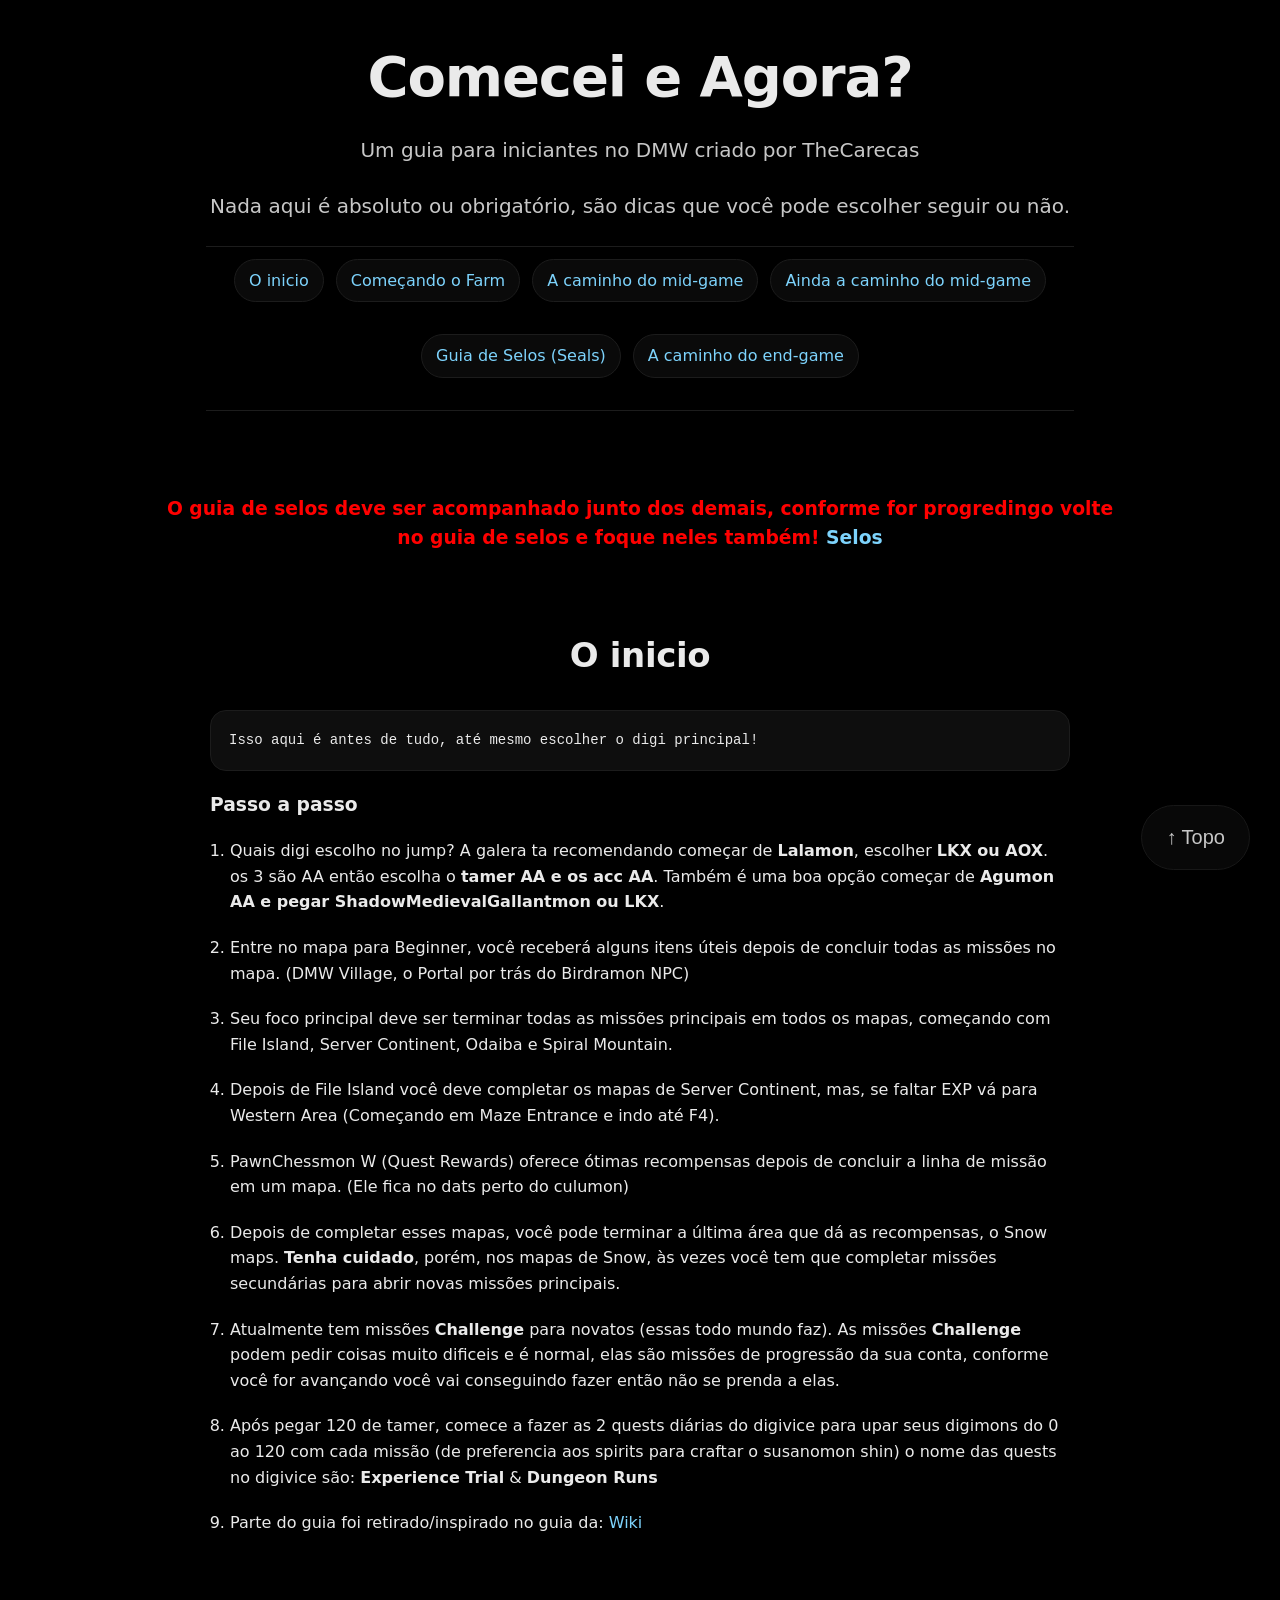
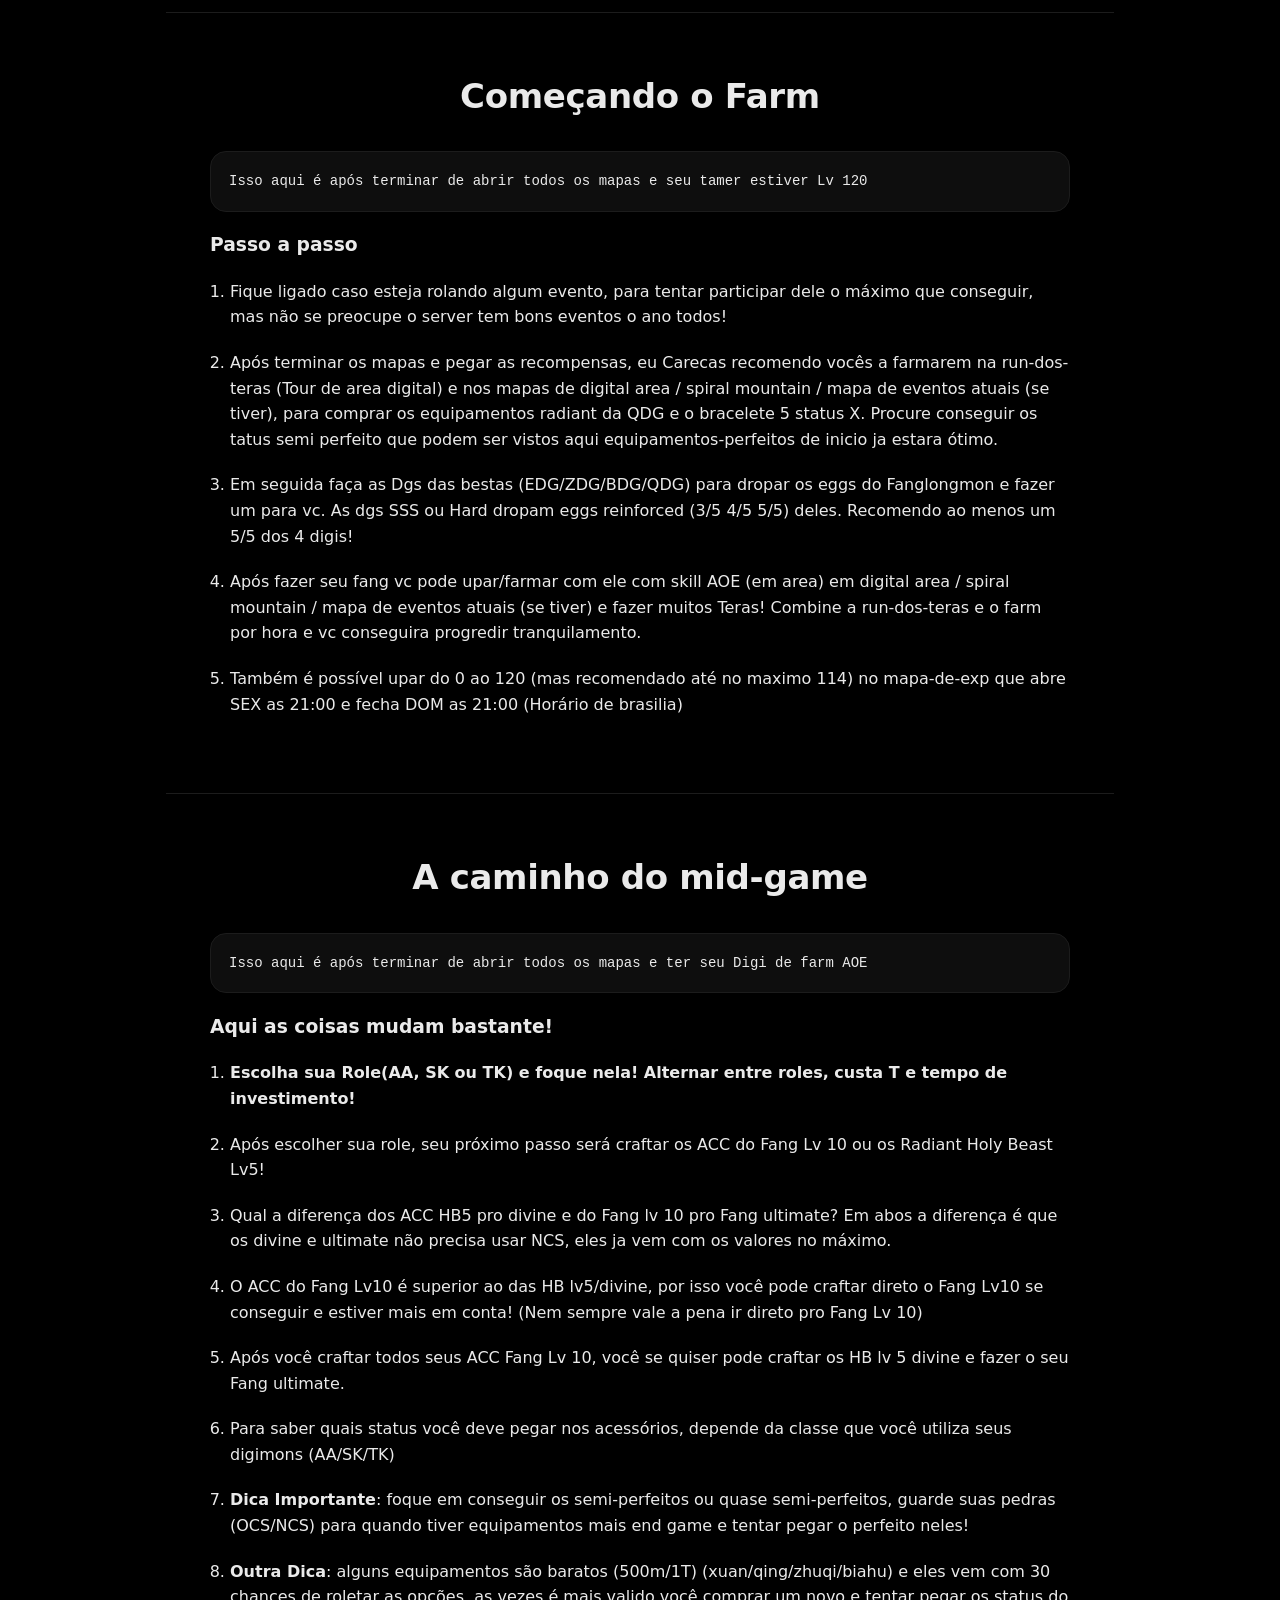
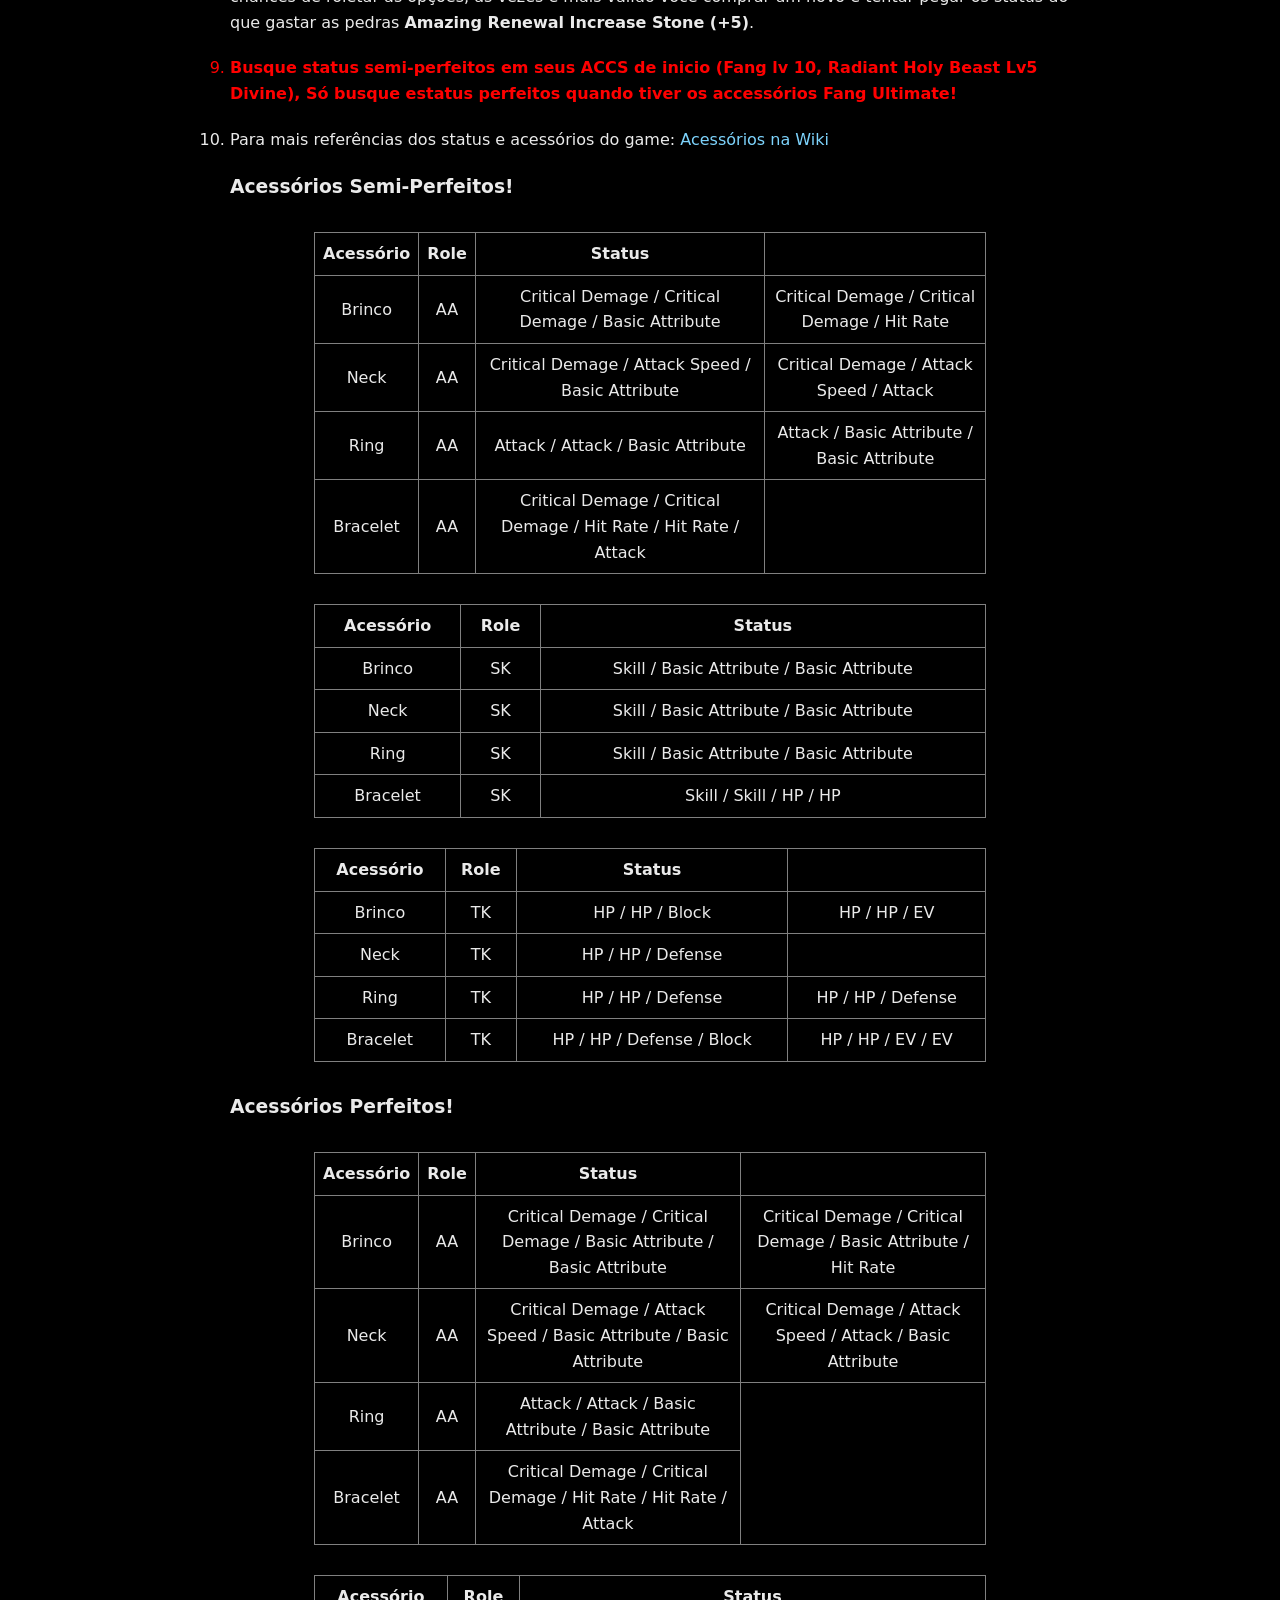
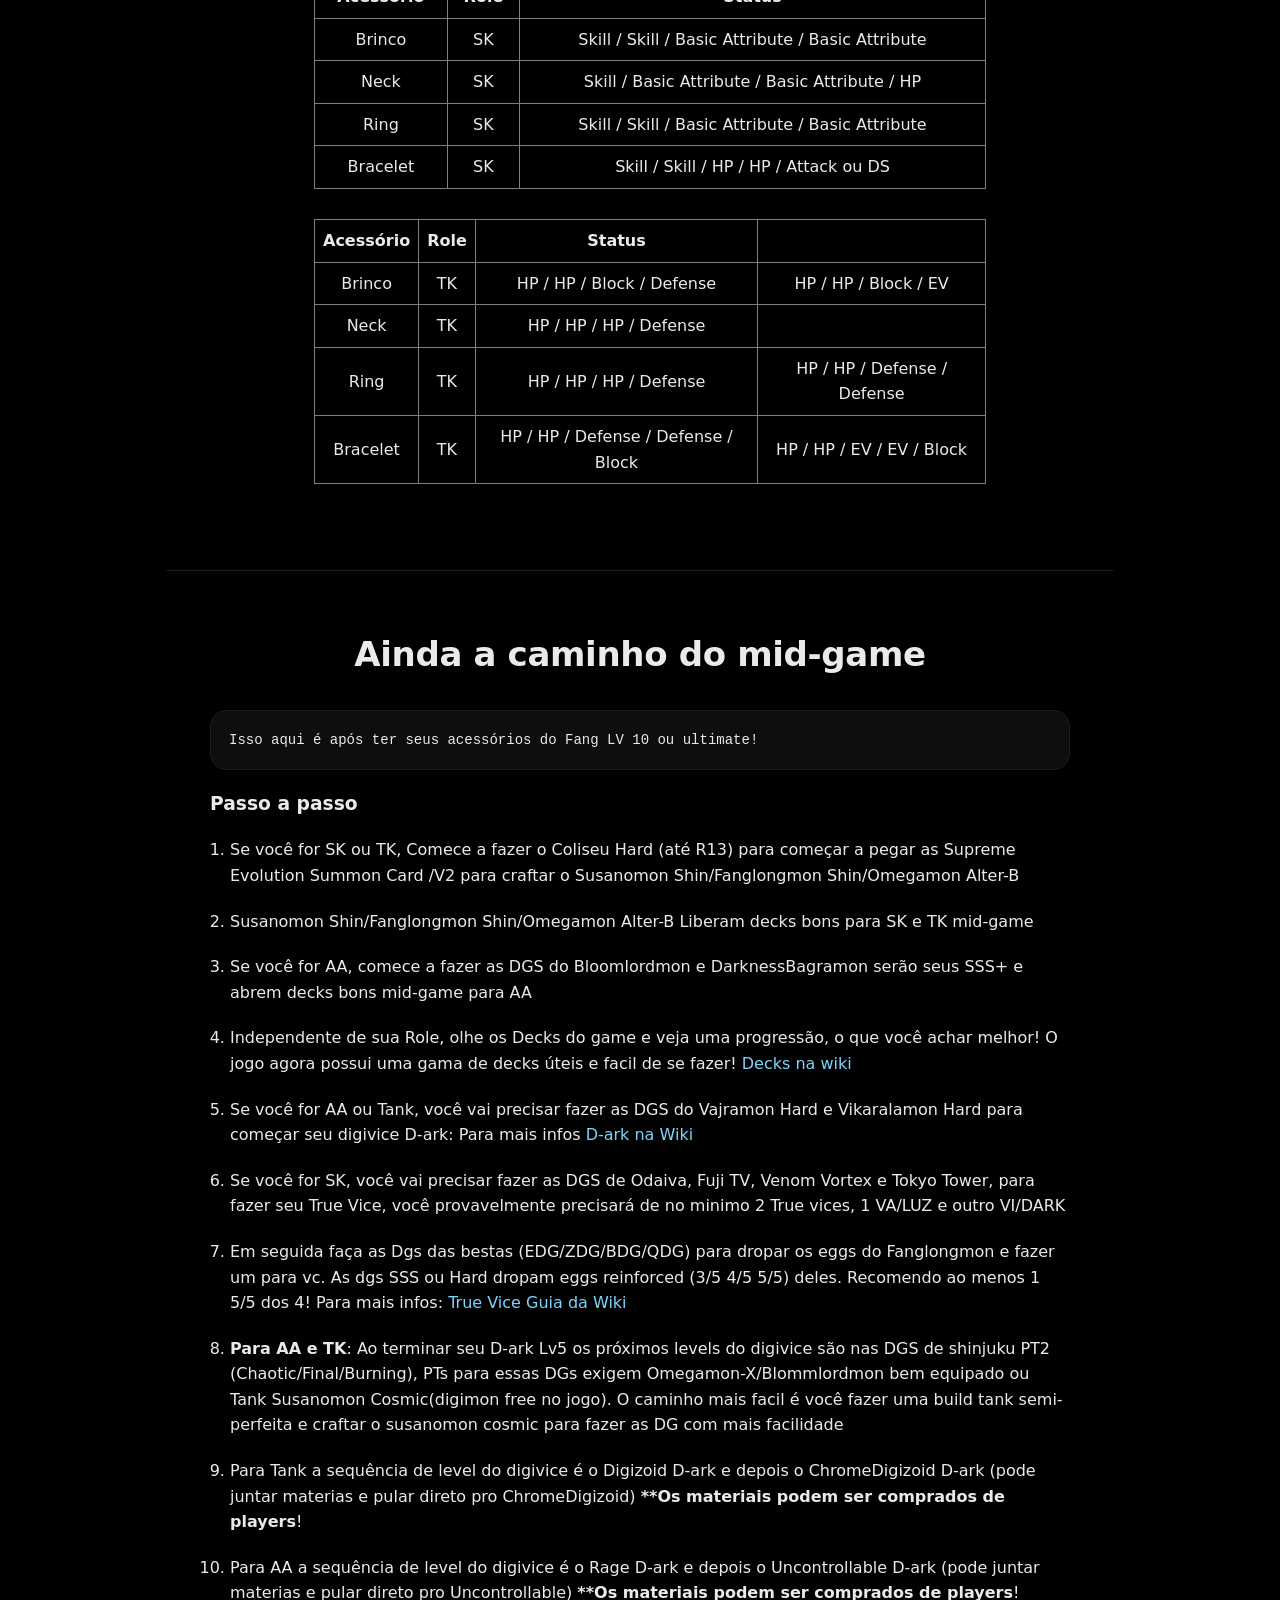
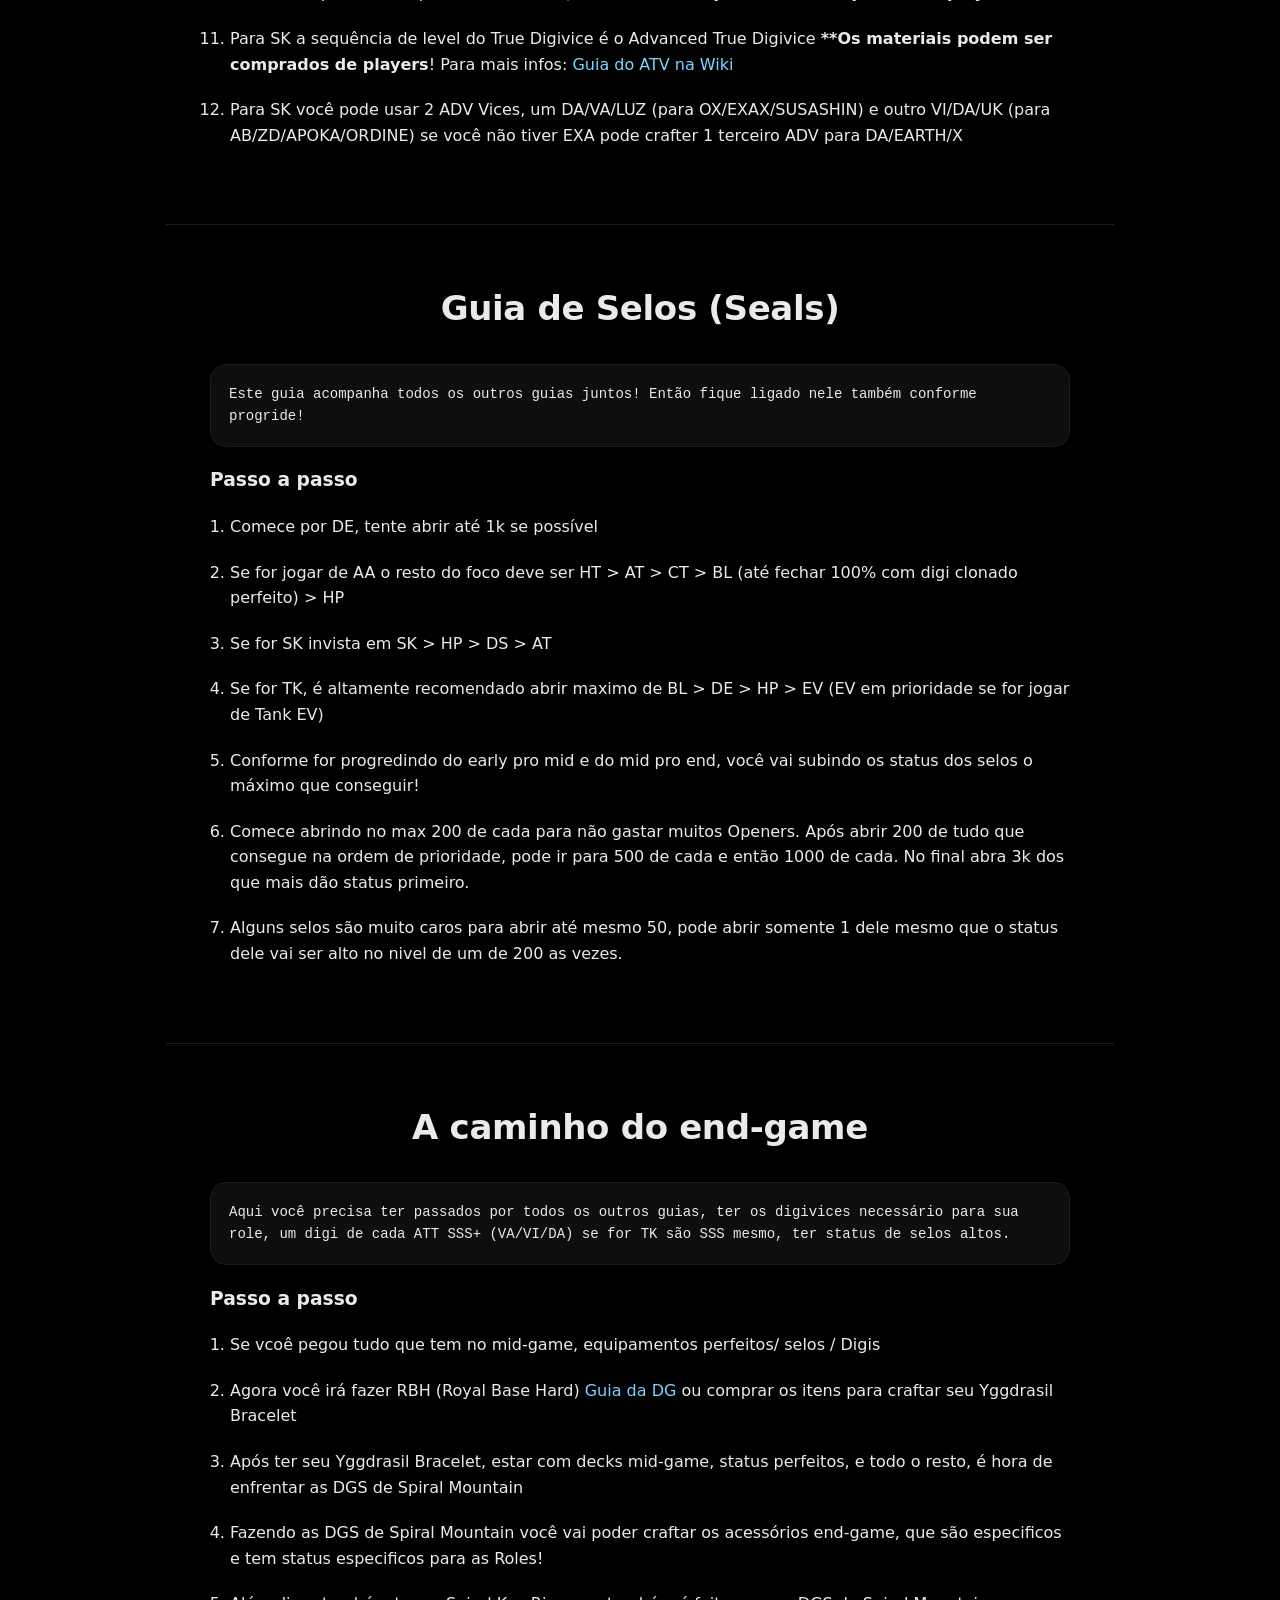
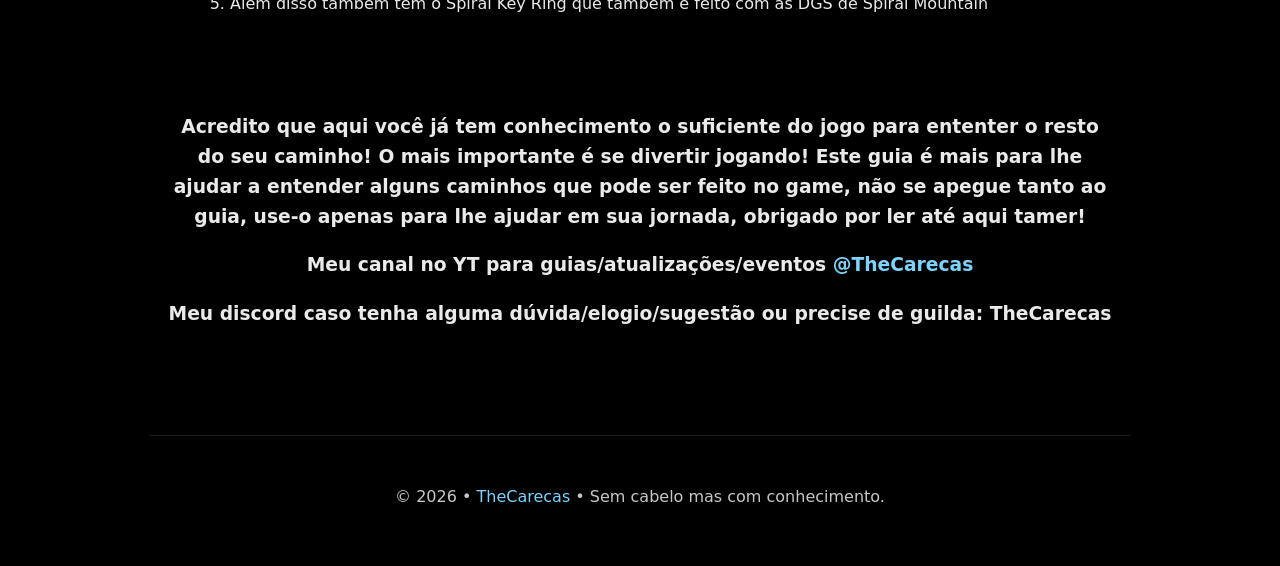
<file: guia-dmw/index.html>
<!doctype html>
<html lang="pt-BR">
  <head>
    <meta charset="utf-8" />
    <meta name="viewport" content="width=device-width, initial-scale=1" />
    <link rel="stylesheet" href="guia_dmw.css">
    
    <meta name="color-scheme" content="dark" />
    <title>Comecei no DMW e agora?</title>
  </head>
  <body>
    <header class="hero">
      <div class="wrap hero-inner">
        <h1>Comecei e Agora?</h1>
        <p class="lead">Um guia para iniciantes no DMW criado por TheCarecas</p>
        <p class="lead">Nada aqui é absoluto ou obrigatório, são dicas que você pode escolher seguir ou não.</p>

        <nav id="toc" aria-label="Tabela de Conteúdo">
          <ul id="tocList"><li>Sem tópicos ainda</li></ul>
        </nav>
      </div>
    </header>

    <main class="wrap" id="conteudo">
      <h3 style="color: red;">O guia de selos deve ser acompanhado junto dos demais, conforme for progredingo volte no guia de selos e foque neles também! <a href="#topico-05">Selos</a> </h3>
      <section class="topico" id="topico-01">
        <h2>O inicio</h2>
        <p class="desc">
        </p>

        <div class="card" role="region" aria-label="Exemplo de código ou conteúdo">
          <pre><code>Isso aqui é antes de tudo, até mesmo escolher o digi principal!</code></pre>
        </div>

        <div class="steps">
          <h3>Passo a passo</h3>
          <ol>
            <li>Quais digi escolho no jump? A galera ta recomendando começar de <b>Lalamon</b>, escolher <b>LKX ou AOX</b>. os 3 são AA então escolha o <b>tamer AA e os acc AA</b>.
Também é uma boa opção começar de <b>Agumon AA e pegar ShadowMedievalGallantmon ou LKX</b>.</li>
            <li>Entre no mapa para Beginner, você receberá alguns itens úteis depois de concluir todas as missões no mapa. (DMW Village, o Portal por trás do Birdramon NPC)</li>
            <li>Seu foco principal deve ser terminar todas as missões principais em todos os mapas, começando com File Island, Server Continent, Odaiba e Spiral Mountain.</li>
            <li>Depois de File Island você deve completar os mapas de Server Continent, mas, se faltar EXP vá para Western Area (Começando em Maze Entrance e indo até F4).</li>
            <li>PawnChessmon W (Quest Rewards) oferece ótimas recompensas depois de concluir a linha de missão em um mapa. (Ele fica no dats perto do culumon)</li>
            <li>Depois de completar esses mapas, você pode terminar a última área que dá as recompensas, o Snow maps. <b>Tenha cuidado</b>, porém, nos mapas de Snow, às vezes você tem que completar missões secundárias para abrir novas missões principais.</li>
            <li>Atualmente tem missões <b>Challenge</b> para novatos (essas todo mundo faz). As missões <b>Challenge</b> podem pedir coisas muito dificeis e é normal, elas são missões de progressão da sua conta, conforme você for avançando você vai conseguindo fazer então não se prenda a elas.</li>
            <li>Após pegar 120 de tamer, comece a fazer as 2 quests diárias do digivice para upar seus digimons do 0 ao 120 com cada missão (de preferencia aos spirits para craftar o susanomon shin) o nome das quests no digivice são: <b>Experience Trial</b> & <b>Dungeon Runs</b></li>
            <li>Parte do guia foi retirado/inspirado no guia da: <a target="_blank" href="https://digitalmastersworld.wiki.gg/wiki/Guide_for_Newbies_BR">Wiki</a></li>
          </ol>
        </div>
      </section>

      <section class="topico" id="topico-02">
        <h2>Começando o Farm</h2>
        <p class="desc">
        </p>

        <div class="card" role="region" aria-label="Exemplo de código ou conteúdo">
          <pre><code>Isso aqui é após terminar de abrir todos os mapas e seu tamer estiver Lv 120</code></pre>
        </div>

        <div class="steps">
          <h3>Passo a passo</h3>
          <ol>
            <li>Fique ligado caso esteja rolando algum evento, para tentar participar dele o máximo que conseguir, mas não se preocupe o server tem bons eventos o ano todos!</li>
            <li>Após terminar os mapas e pegar as recompensas, eu Carecas recomendo vocês a farmarem na ⁠run-dos-teras (Tour de area digital) e nos mapas de digital area / spiral mountain / mapa de eventos atuais (se tiver), para comprar os equipamentos radiant da QDG e o bracelete 5 status X. Procure conseguir os tatus semi perfeito que podem ser vistos aqui ⁠equipamentos-perfeitos de inicio ja estara ótimo.</li>
            <li>Em seguida faça as Dgs das bestas (EDG/ZDG/BDG/QDG) para dropar os eggs do Fanglongmon e fazer um para vc. As dgs SSS ou Hard dropam eggs reinforced (3/5 4/5 5/5) deles. Recomendo ao menos um 5/5 dos 4 digis!</li>
            <li>Após fazer seu fang vc pode upar/farmar com ele com skill AOE (em area) em digital area / spiral mountain / mapa de eventos atuais (se tiver) e fazer muitos Teras! Combine a ⁠run-dos-teras e o farm por hora e vc conseguira progredir tranquilamento.</li>
            <li>Também é possível upar do 0 ao 120 (mas recomendado até no maximo 114) no ⁠mapa-de-exp que abre SEX as 21:00 e fecha DOM as 21:00 (Horário de brasilia)</li>
          </ol>
        </div>
      </section>

      <section class="topico" id="topico-03">
        <h2>A caminho do mid-game</h2>
        <p class="desc">
        </p>

        <div class="card" role="region" aria-label="Exemplo de código ou conteúdo">
          <pre><code>Isso aqui é após terminar de abrir todos os mapas e ter seu Digi de farm AOE
</code></pre>
        </div>

        <div class="steps">
          <h3>Aqui as coisas mudam bastante!</h3>
          <ol>
            <li><b>Escolha sua Role(AA, SK ou TK) e foque nela! Alternar entre roles, custa T e tempo de investimento!</b></li>
            <li>Após escolher sua role, seu próximo passo será craftar os ACC do Fang Lv 10 ou os Radiant Holy Beast Lv5!</li>
            <li>Qual a diferença dos ACC HB5 pro divine e do Fang lv 10 pro Fang ultimate? Em abos a diferença é que os divine e ultimate não precisa usar NCS, eles ja vem com os valores no máximo.</li>
            <li>O ACC do Fang Lv10 é superior ao das HB lv5/divine, por isso você pode craftar direto o Fang Lv10 se conseguir e estiver mais em conta! (Nem sempre vale a pena ir direto pro Fang Lv 10)</li>
            <li>Após você craftar todos seus ACC Fang Lv 10, você se quiser pode craftar os HB lv 5 divine e fazer o seu Fang ultimate.</li>
            <li>Para saber quais status você deve pegar nos acessórios, depende da classe que você utiliza seus digimons (AA/SK/TK)</li>
            <li><b>Dica Importante</b>: foque em conseguir os semi-perfeitos ou quase semi-perfeitos, guarde suas pedras (OCS/NCS) para quando tiver equipamentos mais end game e tentar pegar o perfeito neles!</li>
            <li><b>Outra Dica</b>: alguns equipamentos são baratos (500m/1T) (xuan/qing/zhuqi/biahu) e eles vem com 30 chances de roletar as opções, as vezes é mais valido você comprar um novo e tentar pegar os status do que gastar as pedras <b>Amazing Renewal Increase Stone (+5)</b>.</li>
            <li style="color: red;"><b>Busque status semi-perfeitos em seus ACCS de inicio (Fang lv 10, Radiant Holy Beast Lv5 Divine), Só busque estatus perfeitos quando tiver os accessórios Fang Ultimate!</b></li>
            <li>Para mais referências dos status e acessórios do game: <a href="https://digitalmastersworld.wiki.gg/wiki/Clothing">Acessórios na Wiki</a></li>

            <h3>Acessórios Semi-Perfeitos!</h3>
            <table border="1" cellspacing="0" cellpadding="8" style="margin: 30px auto; border-collapse: collapse; text-align: center; width: 80%;">
              <thead>
                <tr>
                  <th>Acessório</th>
                  <th>Role</th>
                  <th>Status</th>
                </tr>
              </thead>
              <tbody>
                <tr>
                  <td>Brinco</td>
                  <td>AA</td>
                  <td>Critical Demage / Critical Demage / Basic Attribute </td>
                  <td>Critical Demage / Critical Demage / Hit Rate</td>
                </tr>
                <tr>
                  <td>Neck</td>
                  <td>AA</td>
                  <td>Critical Demage / Attack Speed / Basic Attribute</td>
                  <td>Critical Demage / Attack Speed / Attack</td>
                </tr>
                <tr>
                  <td>Ring</td>
                  <td>AA</td>
                  <td>Attack / Attack / Basic Attribute</td>
                  <td>Attack / Basic Attribute / Basic Attribute</td>
                </tr>
                <tr>
                  <td>Bracelet</td>
                  <td>AA</td>
                  <td>Critical Demage / Critical Demage / Hit Rate / Hit Rate / Attack</td>
                </tr>
              </tbody>
            </table>

            <table border="1" cellspacing="0" cellpadding="8" style="margin: 30px auto; border-collapse: collapse; text-align: center; width: 80%;">
              <thead>
                <tr>
                  <th>Acessório</th>
                  <th>Role</th>
                  <th>Status</th>
                </tr>
              </thead>
              <tbody>
                <tr>
                  <td>Brinco</td>
                  <td>SK</td>
                  <td>Skill / Basic Attribute / Basic Attribute</td>
                </tr>
                <tr>
                  <td>Neck</td>
                  <td>SK</td>
                  <td>Skill / Basic Attribute / Basic Attribute</td>
                </tr>
                <tr>
                  <td>Ring</td>
                  <td>SK</td>
                  <td>Skill / Basic Attribute / Basic Attribute</td>
                </tr>
                <tr>
                  <td>Bracelet</td>
                  <td>SK</td>
                  <td>Skill / Skill / HP / HP </td>
                </tr>
              </tbody>
            </table>

            <table border="1" cellspacing="0" cellpadding="8" style="margin: 30px auto; border-collapse: collapse; text-align: center; width: 80%;">
              <thead>
                <tr>
                  <th>Acessório</th>
                  <th>Role</th>
                  <th>Status</th>
                </tr>
              </thead>
              <tbody>
                <tr>
                  <td>Brinco</td>
                  <td>TK</td>
                  <td>HP / HP / Block</td>
                  <td>HP / HP / EV</td>
                </tr>
                <tr>
                  <td>Neck</td>
                  <td>TK</td>
                  <td>HP / HP / Defense</td>
                </tr>
                <tr>
                  <td>Ring</td>
                  <td>TK</td>
                  <td>HP / HP / Defense</td>
                  <td>HP / HP / Defense </td>
                </tr>
                <tr>
                  <td>Bracelet</td>
                  <td>TK</td>
                  <td>HP / HP / Defense / Block</td>
                  <td>HP / HP / EV / EV </td>
                </tr>
              </tbody>
            </table>

            <h3>Acessórios Perfeitos!</h3>
            <table border="1" cellspacing="0" cellpadding="8" style="margin: 30px auto; border-collapse: collapse; text-align: center; width: 80%;">
              <thead>
                <tr>
                  <th>Acessório</th>
                  <th>Role</th>
                  <th>Status</th>
                </tr>
              </thead>
              <tbody>
                <tr>
                  <td>Brinco</td>
                  <td>AA</td>
                  <td>Critical Demage / Critical Demage / Basic Attribute / Basic Attribute</td>
                  <td>Critical Demage / Critical Demage / Basic Attribute / Hit Rate</td>
                </tr>
                <tr>
                  <td>Neck</td>
                  <td>AA</td>
                  <td>Critical Demage / Attack Speed / Basic Attribute / Basic Attribute</td>
                  <td>Critical Demage / Attack Speed / Attack / Basic Attribute</td>
                </tr>
                <tr>
                  <td>Ring</td>
                  <td>AA</td>
                  <td>Attack / Attack / Basic Attribute / Basic Attribute</td>
                </tr>
                <tr>
                  <td>Bracelet</td>
                  <td>AA</td>
                  <td>Critical Demage / Critical Demage / Hit Rate / Hit Rate / Attack</td>
                </tr>
              </tbody>
            </table>

            <table border="1" cellspacing="0" cellpadding="8" style="margin: 30px auto; border-collapse: collapse; text-align: center; width: 80%;">
              <thead>
                <tr>
                  <th>Acessório</th>
                  <th>Role</th>
                  <th>Status</th>
                </tr>
              </thead>
              <tbody>
                <tr>
                  <td>Brinco</td>
                  <td>SK</td>
                  <td>Skill / Skill / Basic Attribute / Basic Attribute</td>
                </tr>
                <tr>
                  <td>Neck</td>
                  <td>SK</td>
                  <td>Skill / Basic Attribute / Basic Attribute / HP</td>
                </tr>
                <tr>
                  <td>Ring</td>
                  <td>SK</td>
                  <td>Skill / Skill / Basic Attribute / Basic Attribute</td>
                </tr>
                <tr>
                  <td>Bracelet</td>
                  <td>SK</td>
                  <td>Skill / Skill / HP / HP / Attack ou DS</td>
                </tr>
              </tbody>
            </table>

            <table border="1" cellspacing="0" cellpadding="8" style="margin: 30px auto; border-collapse: collapse; text-align: center; width: 80%;">
              <thead>
                <tr>
                  <th>Acessório</th>
                  <th>Role</th>
                  <th>Status</th>
                </tr>
              </thead>
              <tbody>
                <tr>
                  <td>Brinco</td>
                  <td>TK</td>
                  <td>HP / HP / Block / Defense</td>
                  <td>HP / HP / Block / EV</td>
                </tr>
                <tr>
                  <td>Neck</td>
                  <td>TK</td>
                  <td>HP / HP / HP / Defense</td>
                </tr>
                <tr>
                  <td>Ring</td>
                  <td>TK</td>
                  <td>HP / HP / HP / Defense</td>
                  <td>HP / HP / Defense / Defense</td>
                </tr>
                <tr>
                  <td>Bracelet</td>
                  <td>TK</td>
                  <td>HP / HP / Defense / Defense / Block</td>
                  <td>HP / HP / EV / EV / Block</td>
                </tr>
              </tbody>
            </table>
          </ol>
        </div>
      </section>

      <section class="topico" id="topico-04">
        <h2>Ainda a caminho do mid-game</h2>
        <p class="desc">
        </p>

        <div class="card" role="region" aria-label="Exemplo de código ou conteúdo">
          <pre><code>Isso aqui é após ter seus acessórios do Fang LV 10 ou ultimate!</code></pre>
        </div>

        <div class="steps">
          <h3>Passo a passo</h3>
          <ol>
            <li>Se você for SK ou TK, Comece a fazer o Coliseu Hard (até R13) para começar a pegar as Supreme Evolution Summon Card /V2 para craftar o Susanomon Shin/Fanglongmon Shin/Omegamon Alter-B</li>
            <li>Susanomon Shin/Fanglongmon Shin/Omegamon Alter-B Liberam decks bons para SK e TK mid-game</li>
            <li>Se você for AA, comece a fazer as DGS do Bloomlordmon e DarknessBagramon serão seus SSS+ e abrem decks bons mid-game para AA</li>
            <li>Independente de sua Role, olhe os Decks do game e veja uma progressão, o que você achar melhor! O jogo agora possui uma gama de decks úteis e facil de se fazer! <a target="_blank" href="https://digitalmastersworld.wiki.gg/wiki/Deck_System">Decks na wiki</a></li>
            <li>Se você for AA ou Tank, você vai precisar fazer as DGS do Vajramon Hard e Vikaralamon Hard para começar seu digivice D-ark: Para mais infos <a target="_blank" href="https://digitalmastersworld.wiki.gg/wiki/D-Ark_Vice">D-ark na Wiki</a></li>
            <li>Se você for SK, você vai precisar fazer as DGS de Odaiva, Fuji TV, Venom Vortex e Tokyo Tower, para fazer seu True Vice, você provavelmente precisará de no minimo 2 True vices, 1 VA/LUZ e outro VI/DARK</li>
            <li>Em seguida faça as Dgs das bestas (EDG/ZDG/BDG/QDG) para dropar os eggs do Fanglongmon e fazer um para vc. As dgs SSS ou Hard dropam eggs reinforced (3/5 4/5 5/5) deles. Recomendo ao menos 1 5/5 dos 4! Para mais infos: <a target="_blank" href="https://digitalmastersworld.wiki.gg/wiki/True_Vice">True Vice Guia da Wiki</a></li>
            <li><b>Para AA e TK</b>: Ao terminar seu D-ark Lv5 os próximos levels do digivice são nas DGS de shinjuku PT2 (Chaotic/Final/Burning), PTs para essas DGs exigem Omegamon-X/Blommlordmon bem equipado ou Tank Susanomon Cosmic(digimon free no jogo). O caminho mais facil é você fazer uma build tank semi-perfeita e craftar o susanomon cosmic para fazer as DG com mais facilidade</li>
            <li>Para Tank a sequência de level do digivice é o Digizoid D-ark e depois o ChromeDigizoid D-ark (pode juntar materias e pular direto pro ChromeDigizoid)  <b>**Os materiais podem ser comprados de players</b>!</li>
            <li>Para AA a sequência de level do digivice é o Rage D-ark e depois o Uncontrollable D-ark (pode juntar materias e pular direto pro Uncontrollable)  <b>**Os materiais podem ser comprados de players</b>!</li>
            <li>Para SK a sequência de level do True Digivice é o Advanced True Digivice <b>**Os materiais podem ser comprados de players</b>! Para mais infos: <a target="_blank" href="https://digitalmastersworld.wiki.gg/wiki/True_Vice_Advanced"> Guia do ATV na Wiki</a></li>
            <li>Para SK você pode usar 2 ADV Vices, um DA/VA/LUZ (para OX/EXAX/SUSASHIN) e outro VI/DA/UK (para AB/ZD/APOKA/ORDINE) se você não tiver EXA pode crafter 1 terceiro ADV para DA/EARTH/X</li>
          </ol>
        </div>
      </section>

      <section class="topico" id="topico-05">
        <h2>Guia de Selos (Seals)</h2>
        <p class="desc">
        </p>

        <div class="card" role="region" aria-label="Exemplo de código ou conteúdo">
          <pre><code>Este guia acompanha todos os outros guias juntos! Então fique ligado nele também conforme progride!</code></pre>
        </div>

        <div class="steps">
          <h3>Passo a passo</h3>
          <ol>
            <li>Comece por DE, tente abrir até 1k se possível</li>
            <li>Se for jogar de AA o resto do foco deve ser HT > AT > CT > BL (até fechar 100% com digi clonado perfeito) > HP</li>
            <li>Se for SK invista em SK >  HP > DS  > AT</li>
            <li>Se for TK, é altamente recomendado abrir maximo de BL  > DE > HP > EV (EV em prioridade se for jogar de Tank EV)</li>
            <li>Conforme for progredindo do early pro mid e do mid pro end, você vai subindo os status dos selos o máximo que conseguir!</li>
            <li>Comece abrindo no max 200 de cada para não gastar muitos Openers. Após abrir 200 de tudo que consegue na ordem de prioridade, pode ir para 500 de cada e então 1000 de cada. No final abra 3k dos que mais dão status primeiro.</li>
            <li>Alguns selos são muito caros para abrir até mesmo 50, pode abrir somente 1 dele mesmo que o status dele vai ser alto no nivel de um de 200 as vezes.</li>
          </ol>
        </div>
      </section>

      <section class="topico" id="topico-06">
        <h2>A caminho do end-game</h2>
        <p class="desc">
        </p>

        <div class="card" role="region" aria-label="Exemplo de código ou conteúdo">
          <pre><code>Aqui você precisa ter passados por todos os outros guias, ter os digivices necessário para sua role, um digi de cada ATT SSS+ (VA/VI/DA) se for TK são SSS mesmo, ter status de selos altos.</code></pre>
        </div>

        <div class="steps">
          <h3>Passo a passo</h3>
          <ol>
            <li>Se vcoê pegou tudo que tem no mid-game, equipamentos perfeitos/ selos / Digis</li>
            <li>Agora você irá fazer RBH (Royal Base Hard) <a target="_blank" href="https://youtu.be/MleFmTYD5eY?si=jMPLw3LKlGa7duEr">Guia da DG</a> ou comprar os itens para craftar seu Yggdrasil Bracelet</li>
            <li>Após ter seu Yggdrasil Bracelet, estar com decks mid-game, status perfeitos, e todo o resto, é hora de enfrentar as DGS de Spiral Mountain</li>
            <li>Fazendo as DGS de Spiral Mountain você vai poder craftar os acessórios end-game, que são especificos e tem status especificos para as Roles!</li>
            <li>Além disso também tem o Spiral Key Ring que também é feito com as DGS de Spiral Mountain</li>
          </ol>
        </div>
      </section>
      <h3>Acredito que aqui você já tem conhecimento o suficiente do jogo para ententer o resto do seu caminho! O mais importante é se divertir jogando! Este guia é mais para lhe ajudar a entender alguns caminhos que pode ser feito no game, não se apegue tanto ao guia, use-o apenas para lhe ajudar em sua jornada, obrigado por ler até aqui tamer!</h3>
      <h3>Meu canal no YT para guias/atualizações/eventos <a target="_blank" href="https://www.youtube.com/@TheCarecas">@TheCarecas</a></h3>
      <h3>Meu discord caso tenha alguma dúvida/elogio/sugestão ou precise de guilda: TheCarecas</h3>
    </main>

    <footer class="wrap" role="contentinfo">
      <p>© <span id="ano"></span> • <a target="_blank" href="https://www.youtube.com/@TheCarecas">TheCarecas</a> • Sem cabelo mas com conhecimento.</p>
    </footer>

    <button id="toTop" aria-label="Voltar ao topo" title="Voltar ao topo">↑ Topo</button>
    <script src="guia_dmw.js"></script>
  </body>
</html>
</file>
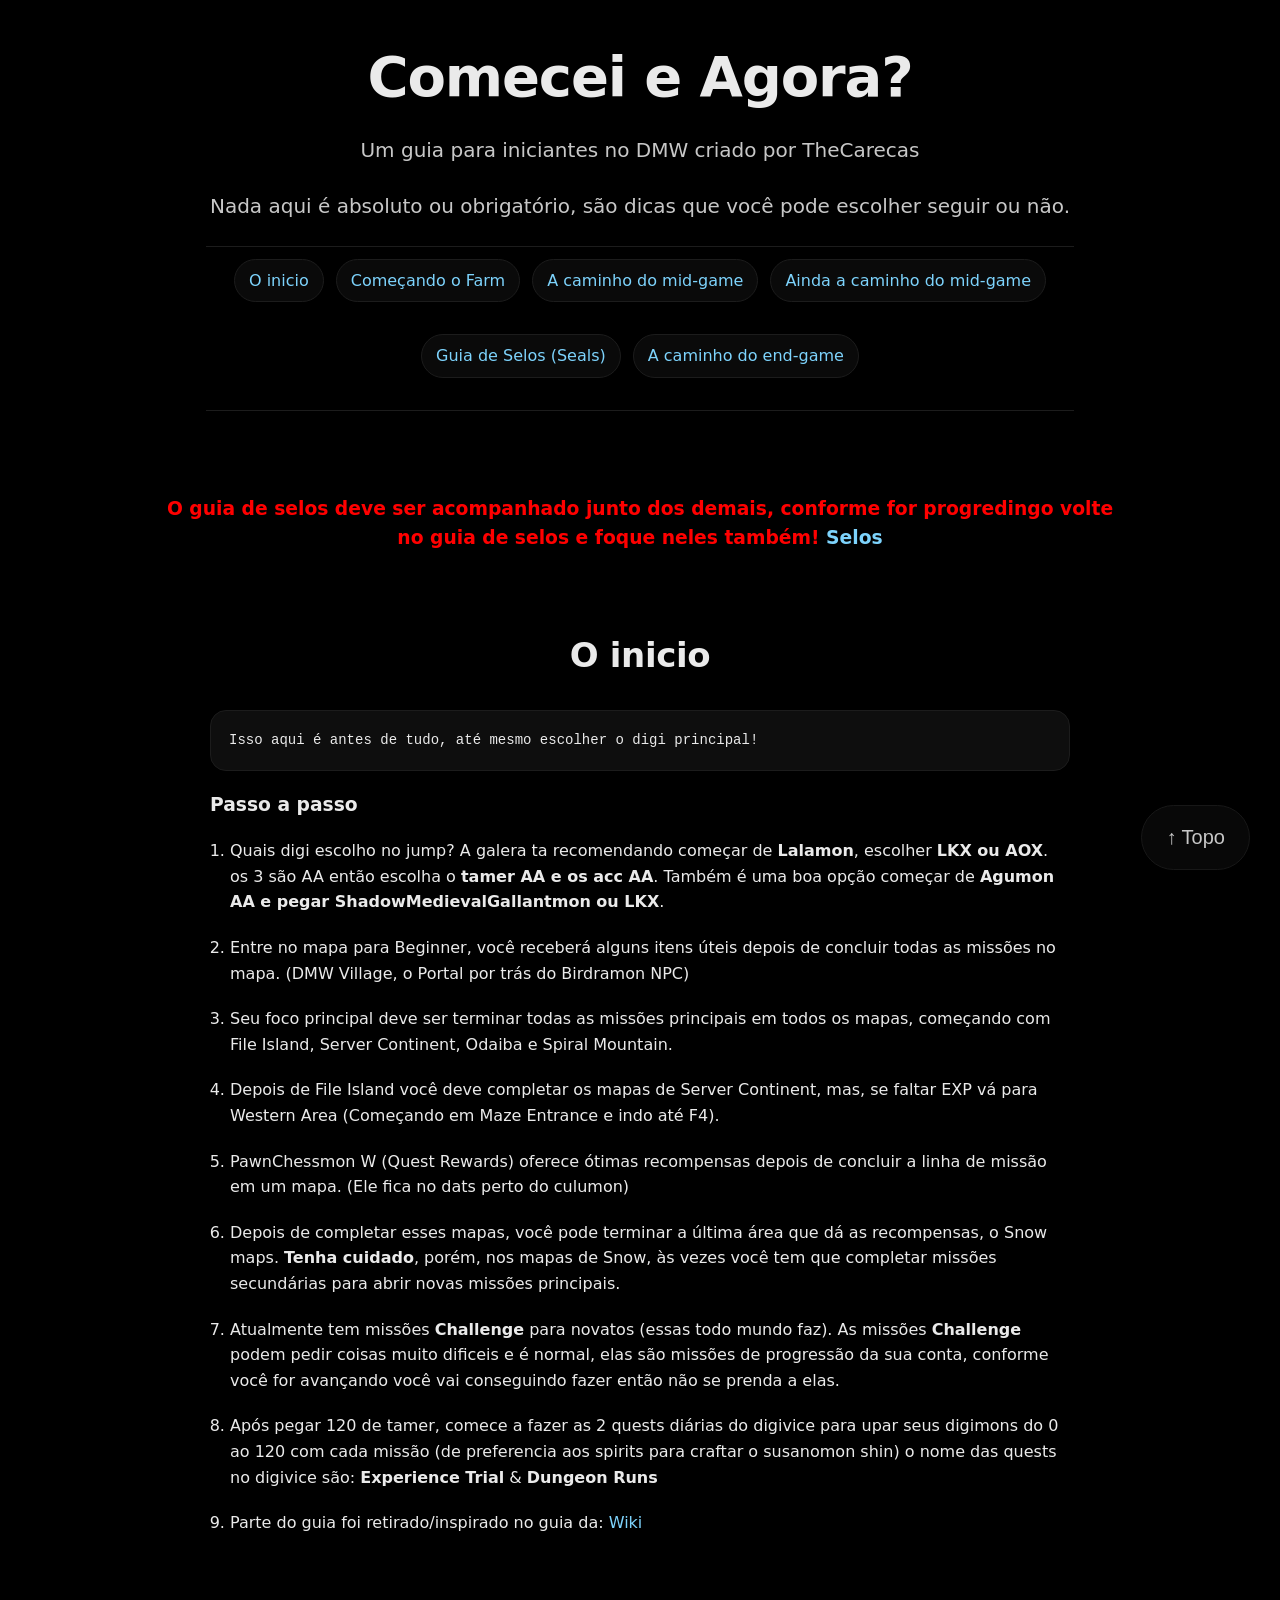
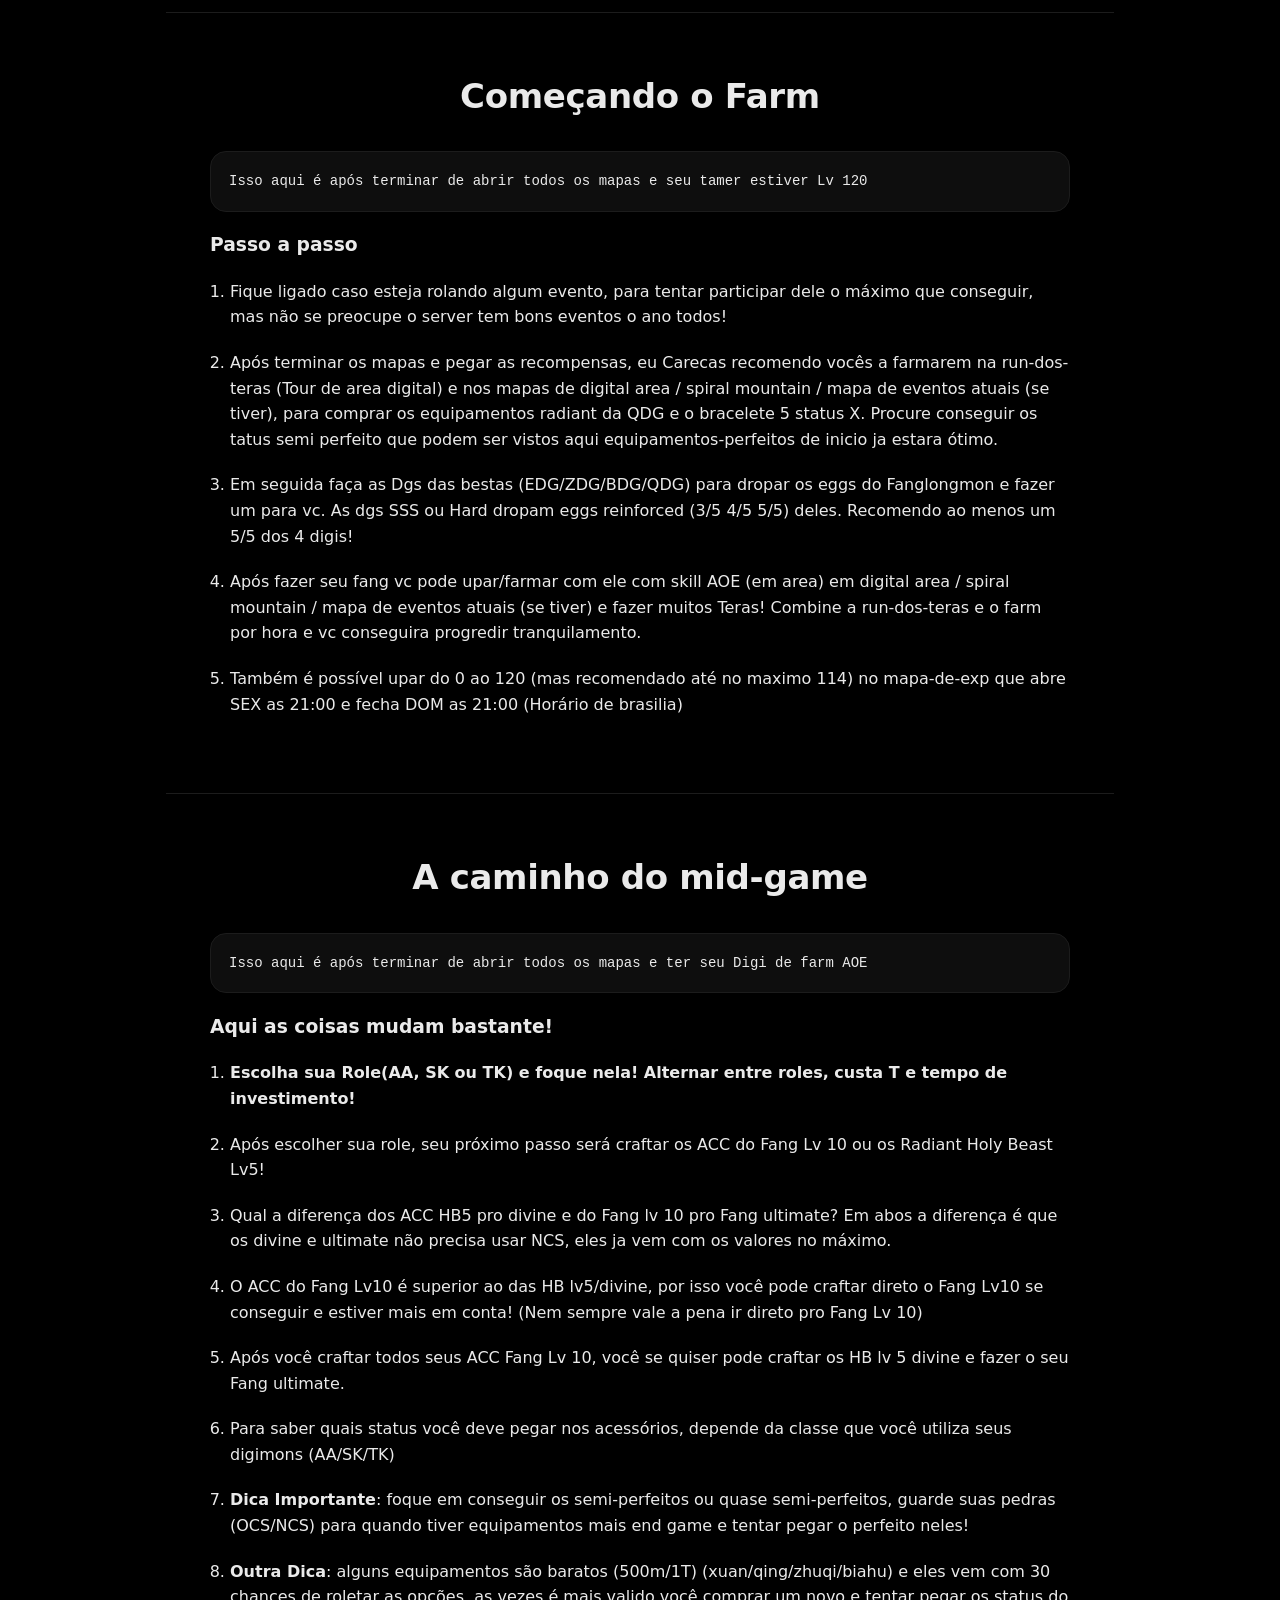
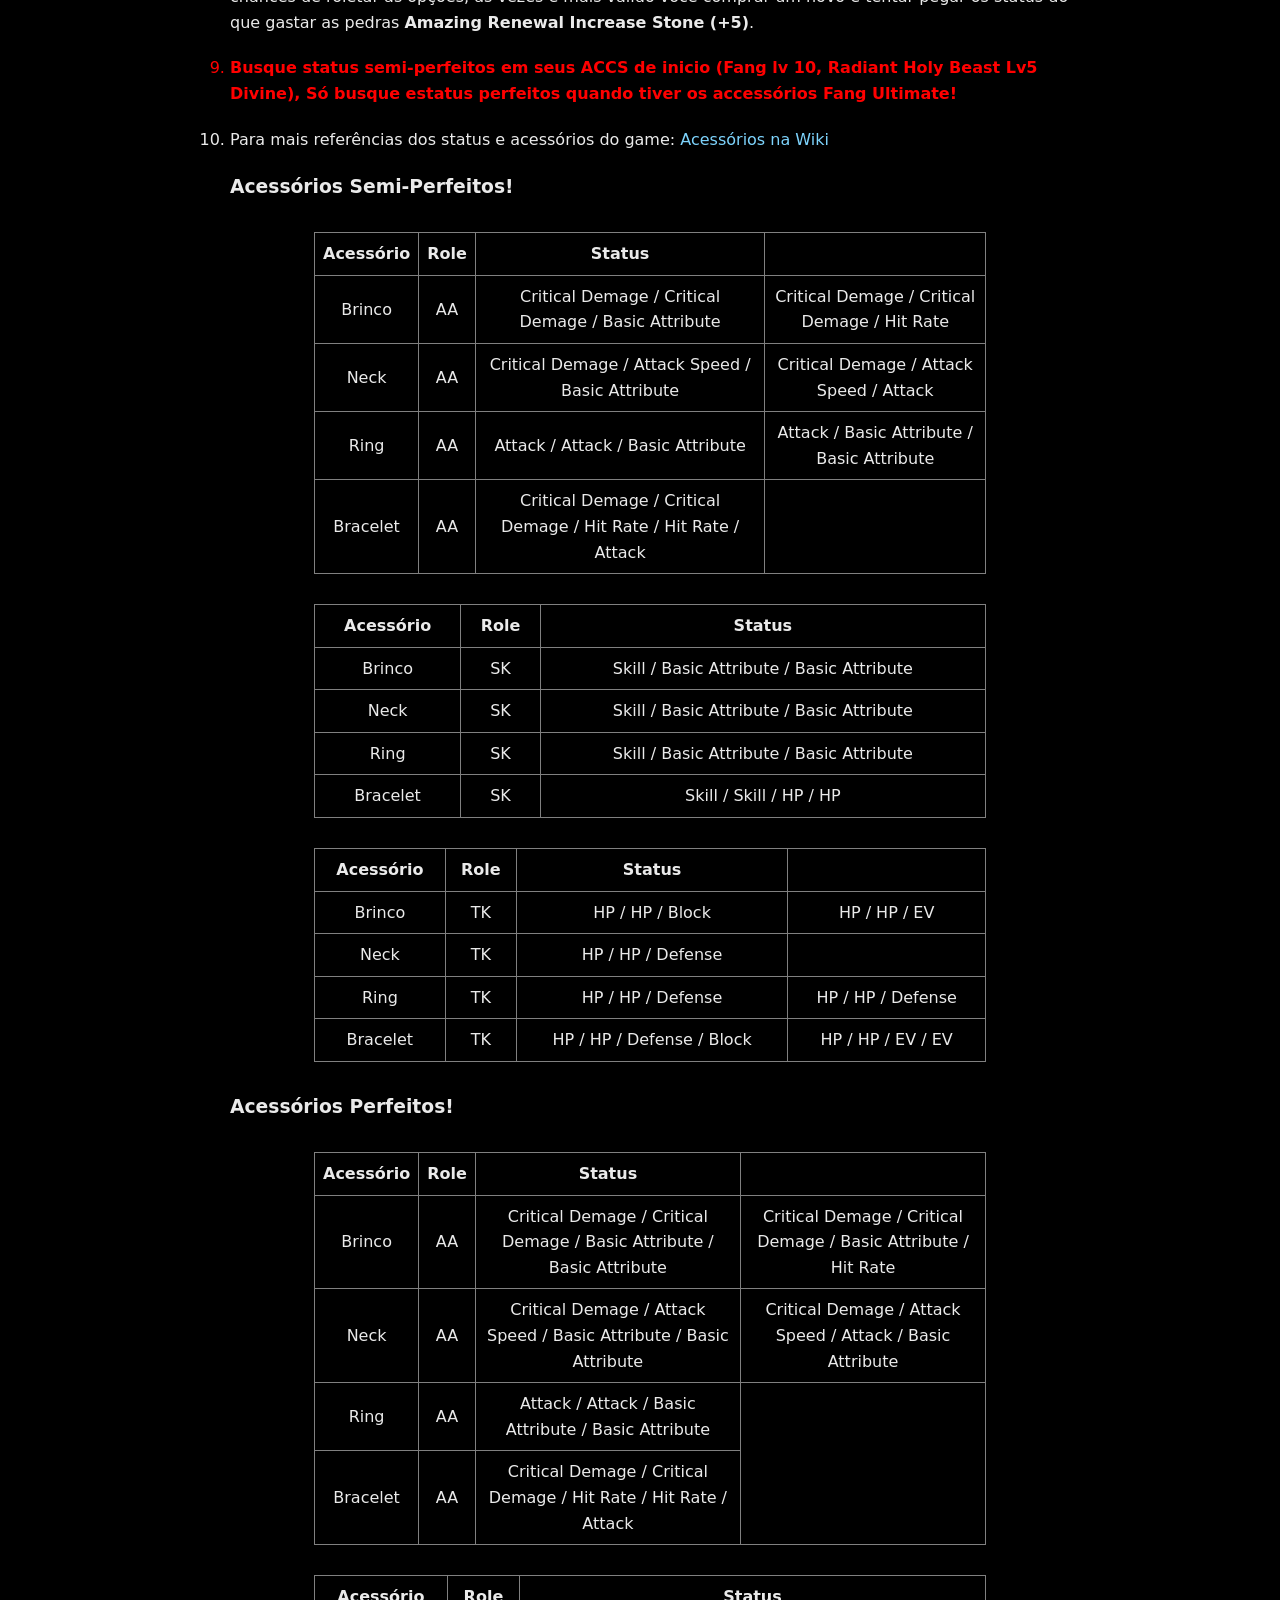
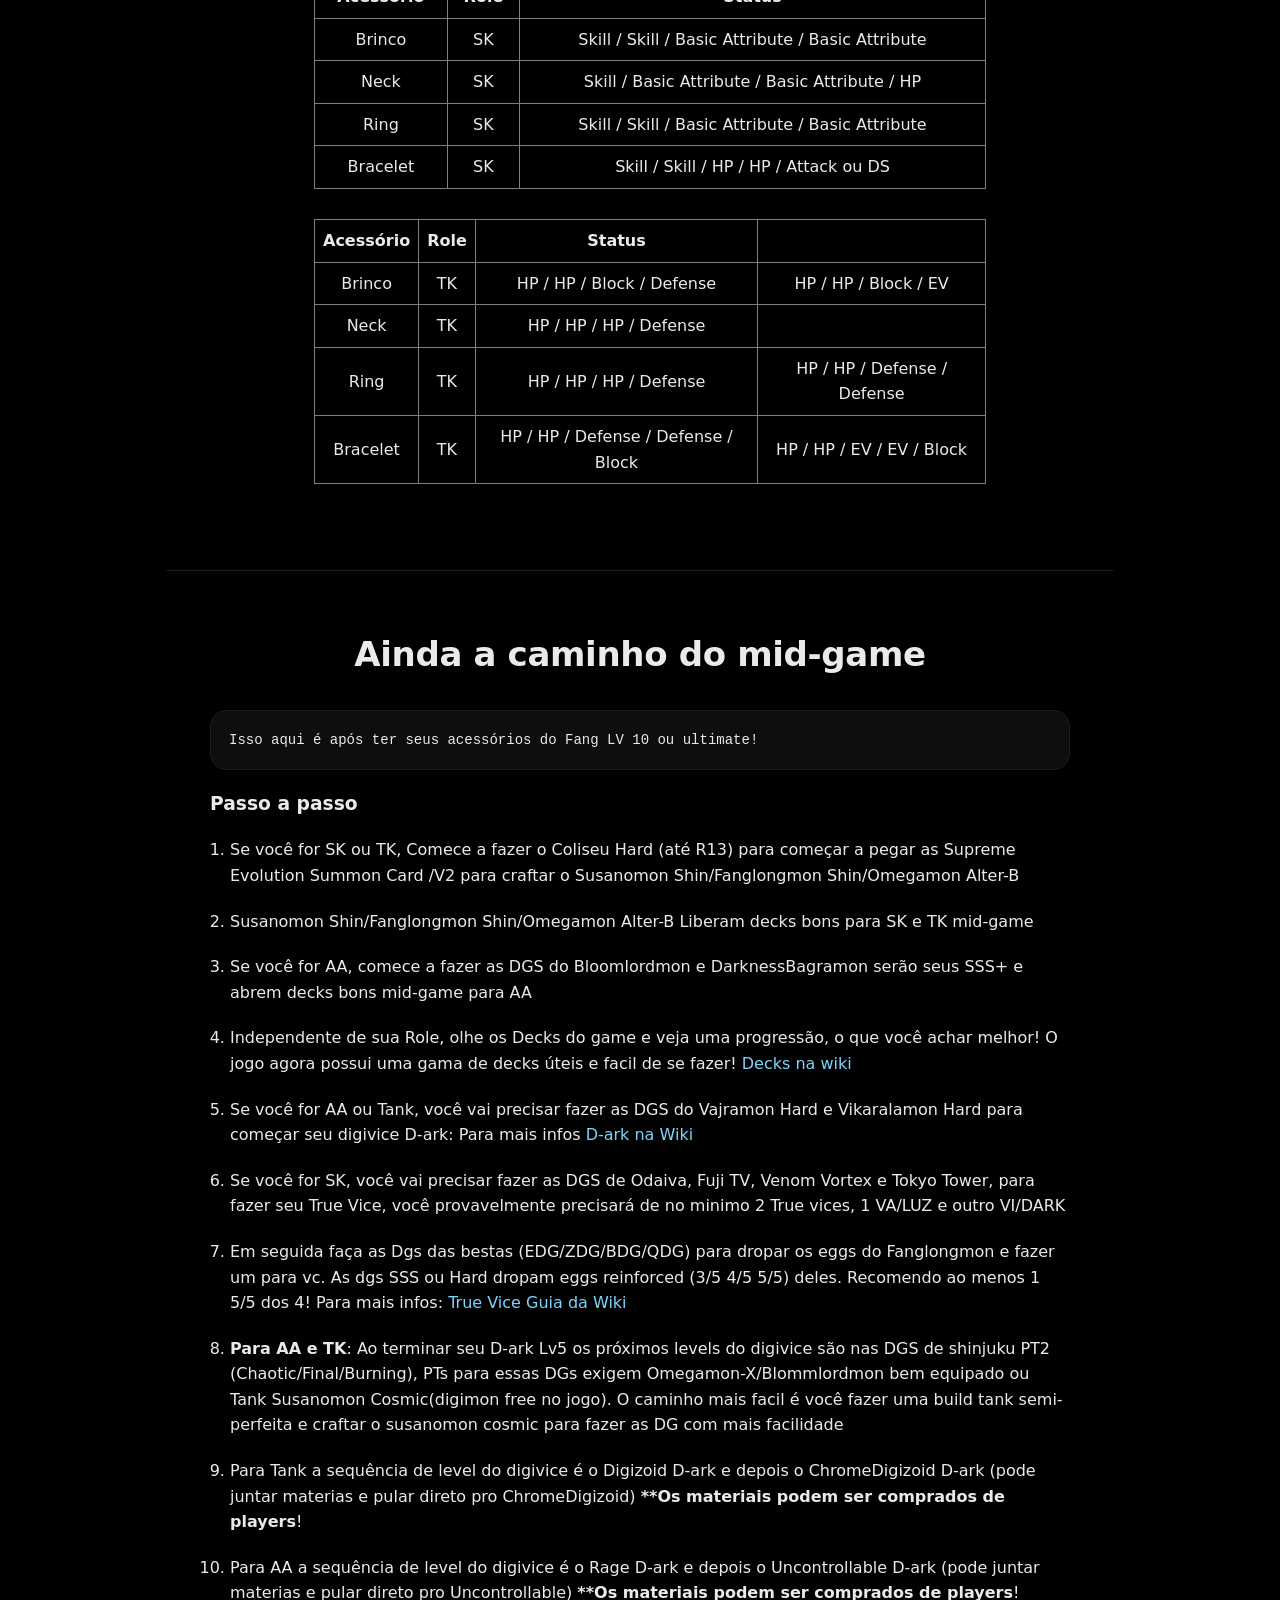
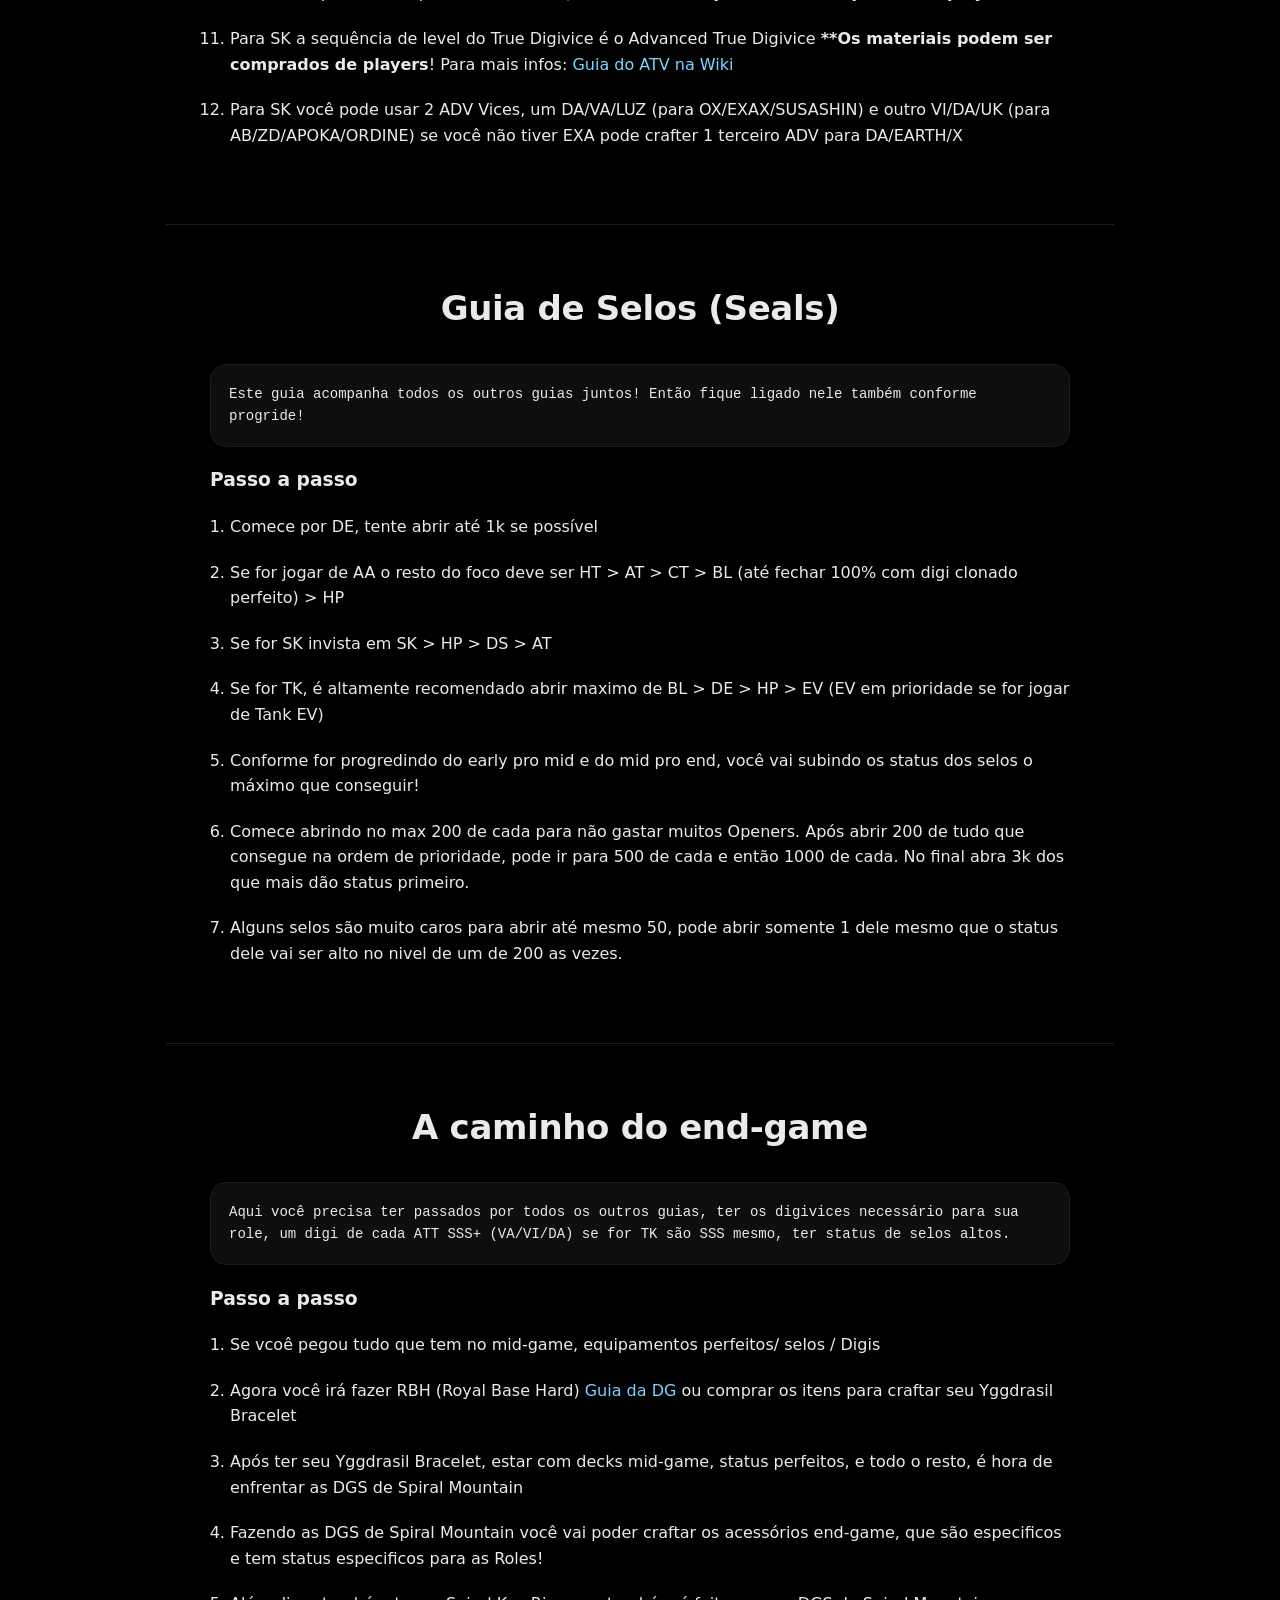
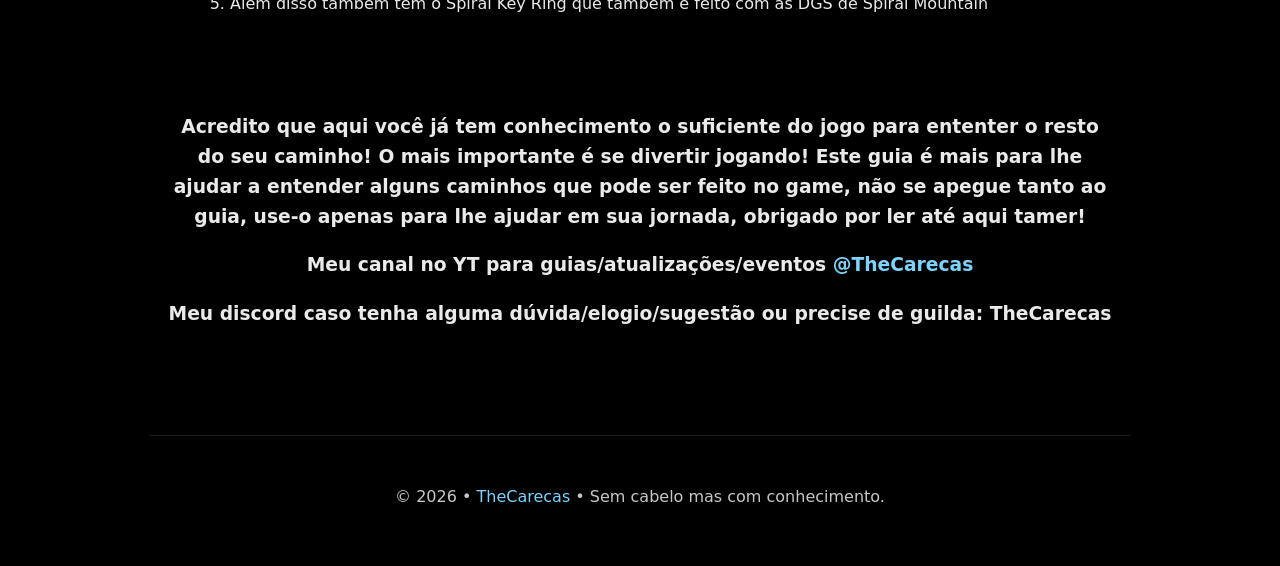
<file: guia_dmw.html>
<!doctype html>
<html lang="pt-BR">
  <head>
    <meta charset="utf-8" />
    <meta name="viewport" content="width=device-width, initial-scale=1" />
    <meta name="color-scheme" content="dark" />
    <title>Comecei no DMW e agora?</title>

    <style>
      :root{
        --bg: #000;            
        --text: #eaeaea;       
        --muted: #c7c7c7;      
        --accent: #7dd3fc;     
        --card: #0e0e0e;      
        --border: #1c1c1c;     
        --radius: 16px;       
        --wrap: 980px;        
      }

    
      *, *::before, *::after { box-sizing: border-box; }
      html, body { height: 100%; }
      body{
        margin: 0;
        background: var(--bg);
        color: var(--text);
        font-family: system-ui, -apple-system, Segoe UI, Roboto, Ubuntu, Cantarell, Noto Sans, "Helvetica Neue", Arial, "Apple Color Emoji", "Segoe UI Emoji";
        line-height: 1.6;
        -webkit-font-smoothing: antialiased;
        -moz-osx-font-smoothing: grayscale;
        text-align: center;
      }

      a{ color: var(--accent); text-decoration: none; }
      a:hover{ text-decoration: underline; }

      .wrap{
        width: min(var(--wrap), 92vw);
        margin-inline: auto;
        padding: 32px 16px;
      }

      header.hero{
        min-height: 30vh;
        display: flex;
        align-items: center;
        justify-content: center;
      }
      .hero-inner{ max-width: 900px; }

      h1{
        margin: 0 0 12px;
        font-size: clamp(28px, 5vw, 56px);
        letter-spacing: -0.02em;
      }
      p.lead{
        margin: 0 auto 24px;
        max-width: 70ch;
        color: var(--muted);
        font-size: clamp(16px, 2.2vw, 20px);
      }

      nav#toc{
        border-top: 1px solid var(--border);
        border-bottom: 1px solid var(--border);
        padding: 12px 0;
        margin: 16px 0 0;
      }
      #toc ul{
        list-style: none;
        padding: 0;
        margin: 0;
        display: inline-flex;
        gap: 12px;
        flex-wrap: wrap;
        justify-content: center;
      }
      #toc a{
        display: inline-block;
        padding: 8px 14px;
        border: 1px solid var(--border);
        border-radius: 999px;
        background: #0a0a0a;
      }

      section.topico{
        padding: 56px 0;
        border-top: 1px solid var(--border);
      }
      section.topico:first-of-type{
        border-top: none;
      }

      h2{
        margin: 0 0 8px;
        font-size: clamp(22px, 3.2vw, 34px);
        letter-spacing: -0.01em;
      }
      p.desc{
        margin: 0 auto 28px;
        max-width: 72ch;
        color: var(--muted);
      }

      .card{
        width: min(860px, 95%);
        margin: 0 auto;
        background: var(--card);
        border: 1px solid var(--border);
        border-radius: var(--radius);
        padding: 18px;
        text-align: left;
      }
      .card pre{
        margin: 0;
        overflow: auto;
        white-space: pre-wrap;
        word-break: break-word;
        font-family: ui-monospace, SFMono-Regular, Menlo, Monaco, Consolas, "Liberation Mono", "Courier New", monospace;
        font-size: 14px;
      }
      .steps{ text-align: left; width: min(860px, 95%); margin: 0 auto; }
      .steps ol{ margin: 0; padding-left: 1.25rem; }

      li{
        margin-bottom: 20px;
      }

      footer{
        padding: 40px 0 56px;
        color: var(--muted);
        border-top: 1px solid var(--border);
        margin-top: 56px;
      }

      #toTop{
        position: fixed;
        right: 30px;
        bottom: 30px;
        padding: 20px 24px;
        border-radius: 999px;
        border: 1px solid var(--border);
        background: #0a0a0a;
        color: var(--text);
        cursor: pointer;
        opacity: 0.85;
        font-size: 20px;
      }
      #toTop:hover{ opacity: 1; }
    </style>
  </head>
  <body>
    <header class="hero">
      <div class="wrap hero-inner">
        <h1>Comecei e Agora?</h1>
        <p class="lead">Um guia para iniciantes no DMW criado por TheCarecas</p>
        <p class="lead">Nada aqui é absoluto ou obrigatório, são dicas que você pode escolher seguir ou não.</p>

        <nav id="toc" aria-label="Tabela de Conteúdo">
          <ul id="tocList"><li>Sem tópicos ainda</li></ul>
        </nav>
      </div>
    </header>

    <main class="wrap" id="conteudo">
      <h3 style="color: red;">O guia de selos deve ser acompanhado junto dos demais, conforme for progredingo volte no guia de selos e foque neles também! <a href="#topico-05">Selos</a> </h3>
      <section class="topico" id="topico-01">
        <h2>O inicio</h2>
        <p class="desc">
        </p>

        <div class="card" role="region" aria-label="Exemplo de código ou conteúdo">
          <pre><code>Isso aqui é antes de tudo, até mesmo escolher o digi principal!</code></pre>
        </div>

        <div class="steps">
          <h3>Passo a passo</h3>
          <ol>
            <li>Quais digi escolho no jump? A galera ta recomendando começar de <b>Lalamon</b>, escolher <b>LKX ou AOX</b>. os 3 são AA então escolha o <b>tamer AA e os acc AA</b>.
Também é uma boa opção começar de <b>Agumon AA e pegar ShadowMedievalGallantmon ou LKX</b>.</li>
            <li>Entre no mapa para Beginner, você receberá alguns itens úteis depois de concluir todas as missões no mapa. (DMW Village, o Portal por trás do Birdramon NPC)</li>
            <li>Seu foco principal deve ser terminar todas as missões principais em todos os mapas, começando com File Island, Server Continent, Odaiba e Spiral Mountain.</li>
            <li>Depois de File Island você deve completar os mapas de Server Continent, mas, se faltar EXP vá para Western Area (Começando em Maze Entrance e indo até F4).</li>
            <li>PawnChessmon W (Quest Rewards) oferece ótimas recompensas depois de concluir a linha de missão em um mapa. (Ele fica no dats perto do culumon)</li>
            <li>Depois de completar esses mapas, você pode terminar a última área que dá as recompensas, o Snow maps. <b>Tenha cuidado</b>, porém, nos mapas de Snow, às vezes você tem que completar missões secundárias para abrir novas missões principais.</li>
            <li>Atualmente tem missões <b>Challenge</b> para novatos (essas todo mundo faz). As missões <b>Challenge</b> podem pedir coisas muito dificeis e é normal, elas são missões de progressão da sua conta, conforme você for avançando você vai conseguindo fazer então não se prenda a elas.</li>
            <li>Após pegar 120 de tamer, comece a fazer as 2 quests diárias do digivice para upar seus digimons do 0 ao 120 com cada missão (de preferencia aos spirits para craftar o susanomon shin) o nome das quests no digivice são: <b>Experience Trial</b> & <b>Dungeon Runs</b></li>
            <li>Parte do guia foi retirado/inspirado no guia da: <a target="_blank" href="https://digitalmastersworld.wiki.gg/wiki/Guide_for_Newbies_BR">Wiki</a></li>
          </ol>
        </div>
      </section>

      <section class="topico" id="topico-02">
        <h2>Começando o Farm</h2>
        <p class="desc">
        </p>

        <div class="card" role="region" aria-label="Exemplo de código ou conteúdo">
          <pre><code>Isso aqui é após terminar de abrir todos os mapas e seu tamer estiver Lv 120</code></pre>
        </div>

        <div class="steps">
          <h3>Passo a passo</h3>
          <ol>
            <li>Fique ligado caso esteja rolando algum evento, para tentar participar dele o máximo que conseguir, mas não se preocupe o server tem bons eventos o ano todos!</li>
            <li>Após terminar os mapas e pegar as recompensas, eu Carecas recomendo vocês a farmarem na ⁠run-dos-teras (Tour de area digital) e nos mapas de digital area / spiral mountain / mapa de eventos atuais (se tiver), para comprar os equipamentos radiant da QDG e o bracelete 5 status X. Procure conseguir os tatus semi perfeito que podem ser vistos aqui ⁠equipamentos-perfeitos de inicio ja estara ótimo.</li>
            <li>Em seguida faça as Dgs das bestas (EDG/ZDG/BDG/QDG) para dropar os eggs do Fanglongmon e fazer um para vc. As dgs SSS ou Hard dropam eggs reinforced (3/5 4/5 5/5) deles. Recomendo ao menos um 5/5 dos 4 digis!</li>
            <li>Após fazer seu fang vc pode upar/farmar com ele com skill AOE (em area) em digital area / spiral mountain / mapa de eventos atuais (se tiver) e fazer muitos Teras! Combine a ⁠run-dos-teras e o farm por hora e vc conseguira progredir tranquilamento.</li>
            <li>Também é possível upar do 0 ao 120 (mas recomendado até no maximo 114) no ⁠mapa-de-exp que abre SEX as 21:00 e fecha DOM as 21:00 (Horário de brasilia)</li>
          </ol>
        </div>
      </section>

      <section class="topico" id="topico-03">
        <h2>A caminho do mid-game</h2>
        <p class="desc">
        </p>

        <div class="card" role="region" aria-label="Exemplo de código ou conteúdo">
          <pre><code>Isso aqui é após terminar de abrir todos os mapas e ter seu Digi de farm AOE
</code></pre>
        </div>

        <div class="steps">
          <h3>Aqui as coisas mudam bastante!</h3>
          <ol>
            <li><b>Escolha sua Role(AA, SK ou TK) e foque nela! Alternar entre roles, custa T e tempo de investimento!</b></li>
            <li>Após escolher sua role, seu próximo passo será craftar os ACC do Fang Lv 10 ou os Radiant Holy Beast Lv5!</li>
            <li>Qual a diferença dos ACC HB5 pro divine e do Fang lv 10 pro Fang ultimate? Em abos a diferença é que os divine e ultimate não precisa usar NCS, eles ja vem com os valores no máximo.</li>
            <li>O ACC do Fang Lv10 é superior ao das HB lv5/divine, por isso você pode craftar direto o Fang Lv10 se conseguir e estiver mais em conta! (Nem sempre vale a pena ir direto pro Fang Lv 10)</li>
            <li>Após você craftar todos seus ACC Fang Lv 10, você se quiser pode craftar os HB lv 5 divine e fazer o seu Fang ultimate.</li>
            <li>Para saber quais status você deve pegar nos acessórios, depende da classe que você utiliza seus digimons (AA/SK/TK)</li>
            <li><b>Dica Importante</b>: foque em conseguir os semi-perfeitos ou quase semi-perfeitos, guarde suas pedras (OCS/NCS) para quando tiver equipamentos mais end game e tentar pegar o perfeito neles!</li>
            <li><b>Outra Dica</b>: alguns equipamentos são baratos (500m/1T) (xuan/qing/zhuqi/biahu) e eles vem com 30 chances de roletar as opções, as vezes é mais valido você comprar um novo e tentar pegar os status do que gastar as pedras <b>Amazing Renewal Increase Stone (+5)</b>.</li>
            <li style="color: red;"><b>Busque status semi-perfeitos em seus ACCS de inicio (Fang lv 10, Radiant Holy Beast Lv5 Divine), Só busque estatus perfeitos quando tiver os accessórios Fang Ultimate!</b></li>
            <li>Para mais referências dos status e acessórios do game: <a href="https://digitalmastersworld.wiki.gg/wiki/Clothing">Acessórios na Wiki</a></li>

            <h3>Acessórios Semi-Perfeitos!</h3>
            <table border="1" cellspacing="0" cellpadding="8" style="margin: 30px auto; border-collapse: collapse; text-align: center; width: 80%;">
              <thead>
                <tr>
                  <th>Acessório</th>
                  <th>Role</th>
                  <th>Status</th>
                </tr>
              </thead>
              <tbody>
                <tr>
                  <td>Brinco</td>
                  <td>AA</td>
                  <td>Critical Demage / Critical Demage / Basic Attribute </td>
                  <td>Critical Demage / Critical Demage / Hit Rate</td>
                </tr>
                <tr>
                  <td>Neck</td>
                  <td>AA</td>
                  <td>Critical Demage / Attack Speed / Basic Attribute</td>
                  <td>Critical Demage / Attack Speed / Attack</td>
                </tr>
                <tr>
                  <td>Ring</td>
                  <td>AA</td>
                  <td>Attack / Attack / Basic Attribute</td>
                  <td>Attack / Basic Attribute / Basic Attribute</td>
                </tr>
                <tr>
                  <td>Bracelet</td>
                  <td>AA</td>
                  <td>Critical Demage / Critical Demage / Hit Rate / Hit Rate / Attack</td>
                </tr>
              </tbody>
            </table>

            <table border="1" cellspacing="0" cellpadding="8" style="margin: 30px auto; border-collapse: collapse; text-align: center; width: 80%;">
              <thead>
                <tr>
                  <th>Acessório</th>
                  <th>Role</th>
                  <th>Status</th>
                </tr>
              </thead>
              <tbody>
                <tr>
                  <td>Brinco</td>
                  <td>SK</td>
                  <td>Skill / Basic Attribute / Basic Attribute</td>
                </tr>
                <tr>
                  <td>Neck</td>
                  <td>SK</td>
                  <td>Skill / Basic Attribute / Basic Attribute</td>
                </tr>
                <tr>
                  <td>Ring</td>
                  <td>SK</td>
                  <td>Skill / Basic Attribute / Basic Attribute</td>
                </tr>
                <tr>
                  <td>Bracelet</td>
                  <td>SK</td>
                  <td>Skill / Skill / HP / HP </td>
                </tr>
              </tbody>
            </table>

            <table border="1" cellspacing="0" cellpadding="8" style="margin: 30px auto; border-collapse: collapse; text-align: center; width: 80%;">
              <thead>
                <tr>
                  <th>Acessório</th>
                  <th>Role</th>
                  <th>Status</th>
                </tr>
              </thead>
              <tbody>
                <tr>
                  <td>Brinco</td>
                  <td>TK</td>
                  <td>HP / HP / Block</td>
                  <td>HP / HP / EV</td>
                </tr>
                <tr>
                  <td>Neck</td>
                  <td>TK</td>
                  <td>HP / HP / Defense</td>
                </tr>
                <tr>
                  <td>Ring</td>
                  <td>TK</td>
                  <td>HP / HP / Defense</td>
                  <td>HP / HP / Defense </td>
                </tr>
                <tr>
                  <td>Bracelet</td>
                  <td>TK</td>
                  <td>HP / HP / Defense / Block</td>
                  <td>HP / HP / EV / EV </td>
                </tr>
              </tbody>
            </table>

            <h3>Acessórios Perfeitos!</h3>
            <table border="1" cellspacing="0" cellpadding="8" style="margin: 30px auto; border-collapse: collapse; text-align: center; width: 80%;">
              <thead>
                <tr>
                  <th>Acessório</th>
                  <th>Role</th>
                  <th>Status</th>
                </tr>
              </thead>
              <tbody>
                <tr>
                  <td>Brinco</td>
                  <td>AA</td>
                  <td>Critical Demage / Critical Demage / Basic Attribute / Basic Attribute</td>
                  <td>Critical Demage / Critical Demage / Basic Attribute / Hit Rate</td>
                </tr>
                <tr>
                  <td>Neck</td>
                  <td>AA</td>
                  <td>Critical Demage / Attack Speed / Basic Attribute / Basic Attribute</td>
                  <td>Critical Demage / Attack Speed / Attack / Basic Attribute</td>
                </tr>
                <tr>
                  <td>Ring</td>
                  <td>AA</td>
                  <td>Attack / Attack / Basic Attribute / Basic Attribute</td>
                </tr>
                <tr>
                  <td>Bracelet</td>
                  <td>AA</td>
                  <td>Critical Demage / Critical Demage / Hit Rate / Hit Rate / Attack</td>
                </tr>
              </tbody>
            </table>

            <table border="1" cellspacing="0" cellpadding="8" style="margin: 30px auto; border-collapse: collapse; text-align: center; width: 80%;">
              <thead>
                <tr>
                  <th>Acessório</th>
                  <th>Role</th>
                  <th>Status</th>
                </tr>
              </thead>
              <tbody>
                <tr>
                  <td>Brinco</td>
                  <td>SK</td>
                  <td>Skill / Skill / Basic Attribute / Basic Attribute</td>
                </tr>
                <tr>
                  <td>Neck</td>
                  <td>SK</td>
                  <td>Skill / Basic Attribute / Basic Attribute / HP</td>
                </tr>
                <tr>
                  <td>Ring</td>
                  <td>SK</td>
                  <td>Skill / Skill / Basic Attribute / Basic Attribute</td>
                </tr>
                <tr>
                  <td>Bracelet</td>
                  <td>SK</td>
                  <td>Skill / Skill / HP / HP / Attack ou DS</td>
                </tr>
              </tbody>
            </table>

            <table border="1" cellspacing="0" cellpadding="8" style="margin: 30px auto; border-collapse: collapse; text-align: center; width: 80%;">
              <thead>
                <tr>
                  <th>Acessório</th>
                  <th>Role</th>
                  <th>Status</th>
                </tr>
              </thead>
              <tbody>
                <tr>
                  <td>Brinco</td>
                  <td>TK</td>
                  <td>HP / HP / Block / Defense</td>
                  <td>HP / HP / Block / EV</td>
                </tr>
                <tr>
                  <td>Neck</td>
                  <td>TK</td>
                  <td>HP / HP / HP / Defense</td>
                </tr>
                <tr>
                  <td>Ring</td>
                  <td>TK</td>
                  <td>HP / HP / HP / Defense</td>
                  <td>HP / HP / Defense / Defense</td>
                </tr>
                <tr>
                  <td>Bracelet</td>
                  <td>TK</td>
                  <td>HP / HP / Defense / Defense / Block</td>
                  <td>HP / HP / EV / EV / Block</td>
                </tr>
              </tbody>
            </table>
          </ol>
        </div>
      </section>

      <section class="topico" id="topico-04">
        <h2>Ainda a caminho do mid-game</h2>
        <p class="desc">
        </p>

        <div class="card" role="region" aria-label="Exemplo de código ou conteúdo">
          <pre><code>Isso aqui é após ter seus acessórios do Fang LV 10 ou ultimate!</code></pre>
        </div>

        <div class="steps">
          <h3>Passo a passo</h3>
          <ol>
            <li>Se você for SK ou TK, Comece a fazer o Coliseu Hard (até R13) para começar a pegar as Supreme Evolution Summon Card /V2 para craftar o Susanomon Shin/Fanglongmon Shin/Omegamon Alter-B</li>
            <li>Susanomon Shin/Fanglongmon Shin/Omegamon Alter-B Liberam decks bons para SK e TK mid-game</li>
            <li>Se você for AA, comece a fazer as DGS do Bloomlordmon e DarknessBagramon serão seus SSS+ e abrem decks bons mid-game para AA</li>
            <li>Independente de sua Role, olhe os Decks do game e veja uma progressão, o que você achar melhor! O jogo agora possui uma gama de decks úteis e facil de se fazer! <a target="_blank" href="https://digitalmastersworld.wiki.gg/wiki/Deck_System">Decks na wiki</a></li>
            <li>Se você for AA ou Tank, você vai precisar fazer as DGS do Vajramon Hard e Vikaralamon Hard para começar seu digivice D-ark: Para mais infos <a target="_blank" href="https://digitalmastersworld.wiki.gg/wiki/D-Ark_Vice">D-ark na Wiki</a></li>
            <li>Se você for SK, você vai precisar fazer as DGS de Odaiva, Fuji TV, Venom Vortex e Tokyo Tower, para fazer seu True Vice, você provavelmente precisará de no minimo 2 True vices, 1 VA/LUZ e outro VI/DARK</li>
            <li>Em seguida faça as Dgs das bestas (EDG/ZDG/BDG/QDG) para dropar os eggs do Fanglongmon e fazer um para vc. As dgs SSS ou Hard dropam eggs reinforced (3/5 4/5 5/5) deles. Recomendo ao menos 1 5/5 dos 4! Para mais infos: <a target="_blank" href="https://digitalmastersworld.wiki.gg/wiki/True_Vice">True Vice Guia da Wiki</a></li>
            <li><b>Para AA e TK</b>: Ao terminar seu D-ark Lv5 os próximos levels do digivice são nas DGS de shinjuku PT2 (Chaotic/Final/Burning), PTs para essas DGs exigem Omegamon-X/Blommlordmon bem equipado ou Tank Susanomon Cosmic(digimon free no jogo). O caminho mais facil é você fazer uma build tank semi-perfeita e craftar o susanomon cosmic para fazer as DG com mais facilidade</li>
            <li>Para Tank a sequência de level do digivice é o Digizoid D-ark e depois o ChromeDigizoid D-ark (pode juntar materias e pular direto pro ChromeDigizoid)  <b>**Os materiais podem ser comprados de players</b>!</li>
            <li>Para AA a sequência de level do digivice é o Rage D-ark e depois o Uncontrollable D-ark (pode juntar materias e pular direto pro Uncontrollable)  <b>**Os materiais podem ser comprados de players</b>!</li>
            <li>Para SK a sequência de level do True Digivice é o Advanced True Digivice <b>**Os materiais podem ser comprados de players</b>! Para mais infos: <a target="_blank" href="https://digitalmastersworld.wiki.gg/wiki/True_Vice_Advanced"> Guia do ATV na Wiki</a></li>
            <li>Para SK você pode usar 2 ADV Vices, um DA/VA/LUZ (para OX/EXAX/SUSASHIN) e outro VI/DA/UK (para AB/ZD/APOKA/ORDINE) se você não tiver EXA pode crafter 1 terceiro ADV para DA/EARTH/X</li>
          </ol>
        </div>
      </section>

      <section class="topico" id="topico-05">
        <h2>Guia de Selos (Seals)</h2>
        <p class="desc">
        </p>

        <div class="card" role="region" aria-label="Exemplo de código ou conteúdo">
          <pre><code>Este guia acompanha todos os outros guias juntos! Então fique ligado nele também conforme progride!</code></pre>
        </div>

        <div class="steps">
          <h3>Passo a passo</h3>
          <ol>
            <li>Comece por DE, tente abrir até 1k se possível</li>
            <li>Se for jogar de AA o resto do foco deve ser HT > AT > CT > BL (até fechar 100% com digi clonado perfeito) > HP</li>
            <li>Se for SK invista em SK >  HP > DS  > AT</li>
            <li>Se for TK, é altamente recomendado abrir maximo de BL  > DE > HP > EV (EV em prioridade se for jogar de Tank EV)</li>
            <li>Conforme for progredindo do early pro mid e do mid pro end, você vai subindo os status dos selos o máximo que conseguir!</li>
            <li>Comece abrindo no max 200 de cada para não gastar muitos Openers. Após abrir 200 de tudo que consegue na ordem de prioridade, pode ir para 500 de cada e então 1000 de cada. No final abra 3k dos que mais dão status primeiro.</li>
            <li>Alguns selos são muito caros para abrir até mesmo 50, pode abrir somente 1 dele mesmo que o status dele vai ser alto no nivel de um de 200 as vezes.</li>
          </ol>
        </div>
      </section>

      <section class="topico" id="topico-06">
        <h2>A caminho do end-game</h2>
        <p class="desc">
        </p>

        <div class="card" role="region" aria-label="Exemplo de código ou conteúdo">
          <pre><code>Aqui você precisa ter passados por todos os outros guias, ter os digivices necessário para sua role, um digi de cada ATT SSS+ (VA/VI/DA) se for TK são SSS mesmo, ter status de selos altos.</code></pre>
        </div>

        <div class="steps">
          <h3>Passo a passo</h3>
          <ol>
            <li>Se vcoê pegou tudo que tem no mid-game, equipamentos perfeitos/ selos / Digis</li>
            <li>Agora você irá fazer RBH (Royal Base Hard) <a target="_blank" href="https://youtu.be/MleFmTYD5eY?si=jMPLw3LKlGa7duEr">Guia da DG</a> ou comprar os itens para craftar seu Yggdrasil Bracelet</li>
            <li>Após ter seu Yggdrasil Bracelet, estar com decks mid-game, status perfeitos, e todo o resto, é hora de enfrentar as DGS de Spiral Mountain</li>
            <li>Fazendo as DGS de Spiral Mountain você vai poder craftar os acessórios end-game, que são especificos e tem status especificos para as Roles!</li>
            <li>Além disso também tem o Spiral Key Ring que também é feito com as DGS de Spiral Mountain</li>
          </ol>
        </div>
      </section>
      <h3>Acredito que aqui você já tem conhecimento o suficiente do jogo para ententer o resto do seu caminho! O mais importante é se divertir jogando! Este guia é mais para lhe ajudar a entender alguns caminhos que pode ser feito no game, não se apegue tanto ao guia, use-o apenas para lhe ajudar em sua jornada, obrigado por ler até aqui tamer!</h3>
      <h3>Meu canal no YT para guias/atualizações/eventos <a target="_blank" href="https://www.youtube.com/@TheCarecas">@TheCarecas</a></h3>
      <h3>Meu discord caso tenha alguma dúvida/elogio/sugestão ou precise de guilda: TheCarecas</h3>
    </main>

    <footer class="wrap" role="contentinfo">
      <p>© <span id="ano"></span> • <a target="_blank" href="https://www.youtube.com/@TheCarecas">TheCarecas</a> • Sem cabelo mas com conhecimento.</p>
    </footer>

    <button id="toTop" aria-label="Voltar ao topo" title="Voltar ao topo">↑ Topo</button>

    <script>
      document.getElementById('ano').textContent = new Date().getFullYear();

      const tocList = document.getElementById('tocList');
      const topics = Array.from(document.querySelectorAll('section.topico'));
      tocList.innerHTML = '';
      if (topics.length === 0) {
        tocList.innerHTML = '<li>Sem tópicos ainda</li>';
      } else {
        topics.forEach((sec, i) => {
          const h2 = sec.querySelector('h2');
          const id = sec.id || `topico-${String(i+1).padStart(2, '0')}`;
          sec.id = id;
          const label = h2 ? h2.textContent.trim() : `Tópico ${i+1}`;
          const a = document.createElement('a');
          a.href = `#${id}`;
          a.textContent = label;
          const li = document.createElement('li');
          li.appendChild(a);
          tocList.appendChild(li);
        });
      }

      document.querySelectorAll('a[href^="#"]').forEach(a => {
        a.addEventListener('click', e => {
          const target = document.querySelector(a.getAttribute('href'));
          if (target) {
            e.preventDefault();
            target.scrollIntoView({ behavior: 'smooth', block: 'start' });
          }
        });
      });

      const toTop = document.getElementById('toTop');
      toTop.addEventListener('click', () => window.scrollTo({ top: 0, behavior: 'smooth' }));
    </script>
  </body>
</html>
</file>
<file: guia-dmw/guia_dmw.css>
:root{
        --bg: #000;            
        --text: #eaeaea;       
        --muted: #c7c7c7;      
        --accent: #7dd3fc;     
        --card: #0e0e0e;      
        --border: #1c1c1c;     
        --radius: 16px;       
        --wrap: 980px;        
      }

    
      *, *::before, *::after { box-sizing: border-box; }
      html, body { height: 100%; }
      body{
        margin: 0;
        background: var(--bg);
        color: var(--text);
        font-family: system-ui, -apple-system, Segoe UI, Roboto, Ubuntu, Cantarell, Noto Sans, "Helvetica Neue", Arial, "Apple Color Emoji", "Segoe UI Emoji";
        line-height: 1.6;
        -webkit-font-smoothing: antialiased;
        -moz-osx-font-smoothing: grayscale;
        text-align: center;
      }

      a{ color: var(--accent); text-decoration: none; }
      a:hover{ text-decoration: underline; }

      .wrap{
        width: min(var(--wrap), 92vw);
        margin-inline: auto;
        padding: 32px 16px;
      }

      header.hero{
        min-height: 30vh;
        display: flex;
        align-items: center;
        justify-content: center;
      }
      .hero-inner{ max-width: 900px; }

      h1{
        margin: 0 0 12px;
        font-size: clamp(28px, 5vw, 56px);
        letter-spacing: -0.02em;
      }
      p.lead{
        margin: 0 auto 24px;
        max-width: 70ch;
        color: var(--muted);
        font-size: clamp(16px, 2.2vw, 20px);
      }

      nav#toc{
        border-top: 1px solid var(--border);
        border-bottom: 1px solid var(--border);
        padding: 12px 0;
        margin: 16px 0 0;
      }
      #toc ul{
        list-style: none;
        padding: 0;
        margin: 0;
        display: inline-flex;
        gap: 12px;
        flex-wrap: wrap;
        justify-content: center;
      }
      #toc a{
        display: inline-block;
        padding: 8px 14px;
        border: 1px solid var(--border);
        border-radius: 999px;
        background: #0a0a0a;
      }

      section.topico{
        padding: 56px 0;
        border-top: 1px solid var(--border);
      }
      section.topico:first-of-type{
        border-top: none;
      }

      h2{
        margin: 0 0 8px;
        font-size: clamp(22px, 3.2vw, 34px);
        letter-spacing: -0.01em;
      }
      p.desc{
        margin: 0 auto 28px;
        max-width: 72ch;
        color: var(--muted);
      }

      .card{
        width: min(860px, 95%);
        margin: 0 auto;
        background: var(--card);
        border: 1px solid var(--border);
        border-radius: var(--radius);
        padding: 18px;
        text-align: left;
      }
      .card pre{
        margin: 0;
        overflow: auto;
        white-space: pre-wrap;
        word-break: break-word;
        font-family: ui-monospace, SFMono-Regular, Menlo, Monaco, Consolas, "Liberation Mono", "Courier New", monospace;
        font-size: 14px;
      }
      .steps{ text-align: left; width: min(860px, 95%); margin: 0 auto; }
      .steps ol{ margin: 0; padding-left: 1.25rem; }

      li{
        margin-bottom: 20px;
      }

      footer{
        padding: 40px 0 56px;
        color: var(--muted);
        border-top: 1px solid var(--border);
        margin-top: 56px;
      }

      #toTop{
        position: fixed;
        right: 30px;
        bottom: 30px;
        padding: 20px 24px;
        border-radius: 999px;
        border: 1px solid var(--border);
        background: #0a0a0a;
        color: var(--text);
        cursor: pointer;
        opacity: 0.85;
        font-size: 20px;
      }
      #toTop:hover{ opacity: 1; }
</file>
